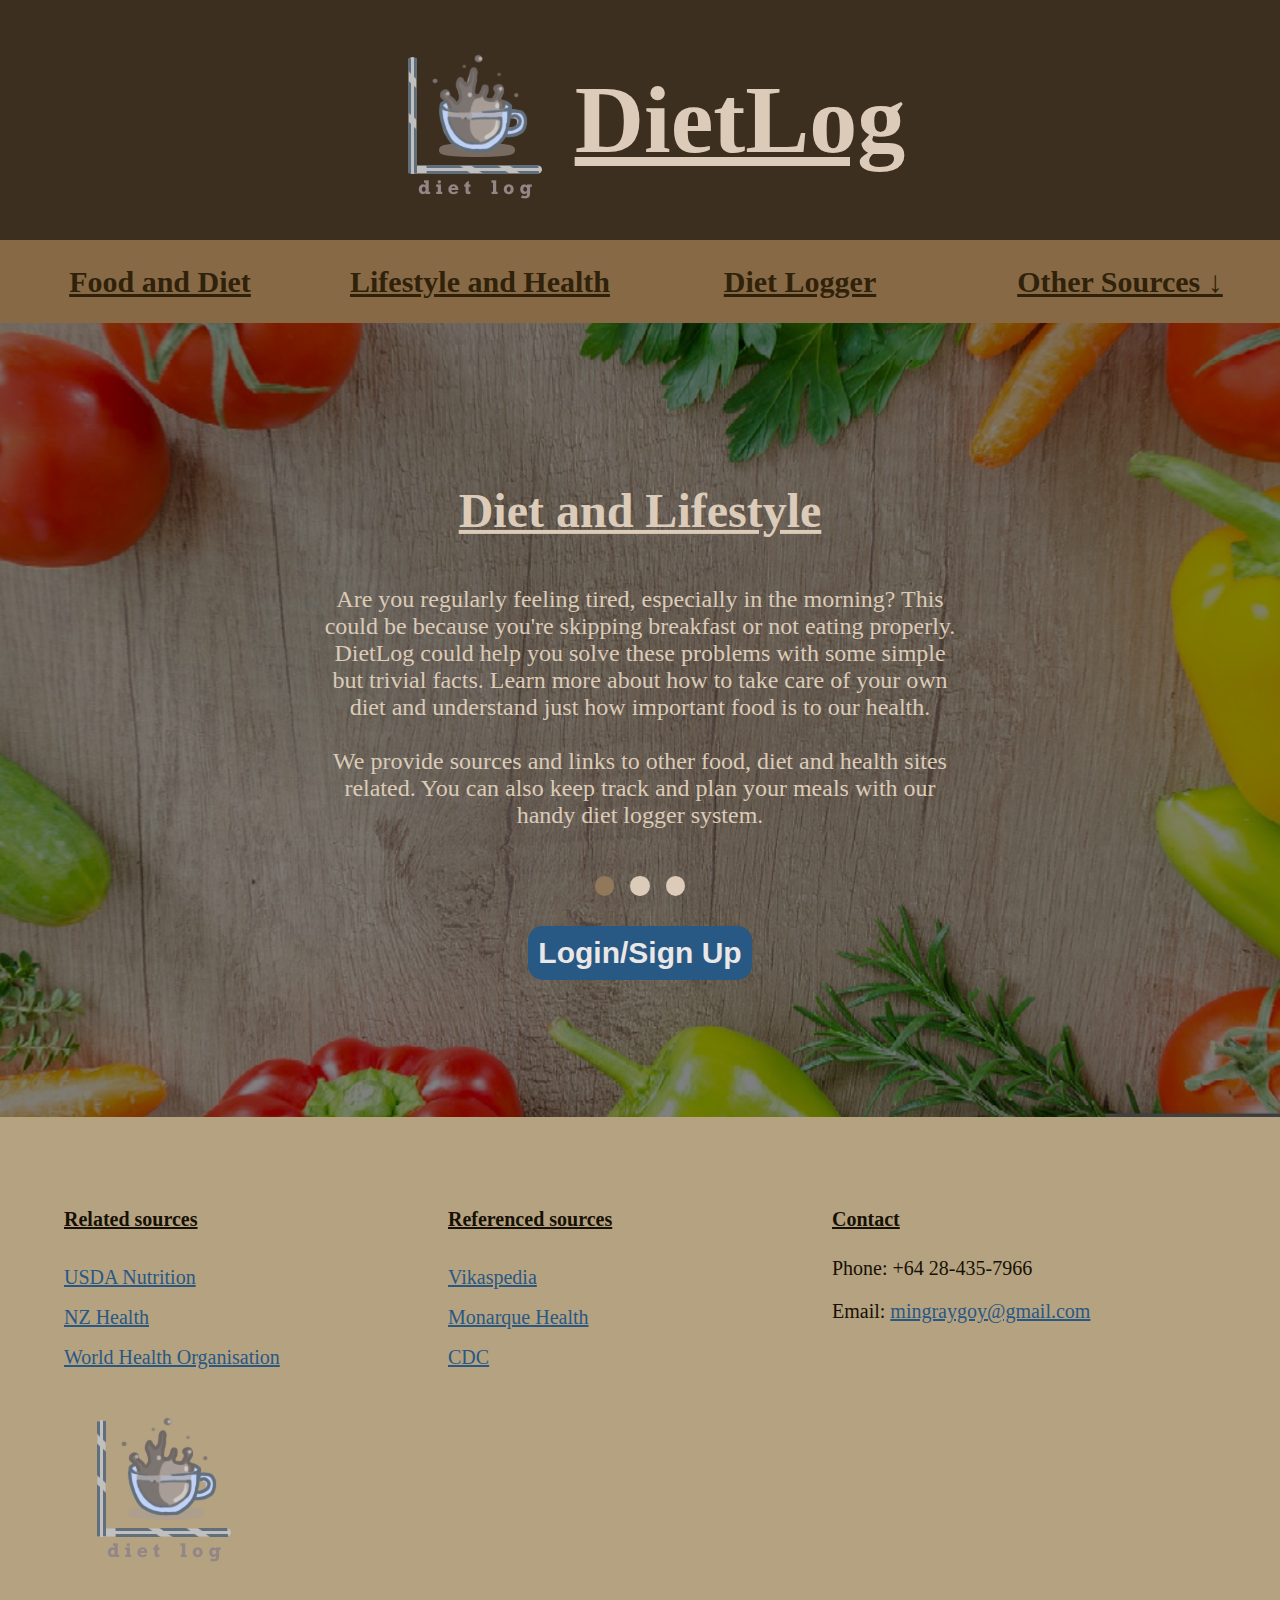
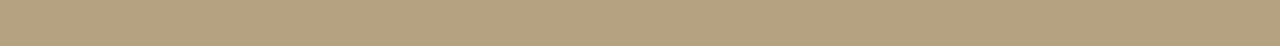
<file: index.html>
<!DOCTYPE html>
<html lang="en">
    <head>
        <meta charset="utf-8">
        <meta name="viewport" content="width=device-width">
        <title>DietLog</title>
        <link href="CSS/homepage.css" rel="stylesheet" type="text/css">
    </head>
    <body>
        <div class="Container">
            <div class="Header">
                <div class="Logo">
                    <a id="logo" href="index.html"><img src="Images/logo.png" alt="Logo"></a>
                    <a id="title" href="index.html"><h1>DietLog</h1></a>
                </div>
            </div>
            <div class="Navigation">
                <div class="diet_nav">
                    <a href="diet_information.html"><h2>Food and Diet</h2></a>
                </div>
                <div class="health_nav">
                    <a href="health_information.html"><h2>Lifestyle and Health</h2></a>
                </div>
                <div class="logger_nav">
                    <a href="diet_logger.html"><h2>Diet Logger</h2></a>
                </div>
                <div class="source_nav">
                    <button type="button" onclick="toggleNavigation()">Other Sources ↓</button>
                    <div class="source_drop">
                        <a href="https://www.foodcomposition.co.nz/" target="_blank"><h3>Food Composition</h3></a>
                        <a href="https://foodinsight.org/" target="_blank"><h3>Food Insight</h3></a>
                        <a href="https://www.eatthismuch.com/" target="_blank"><h3>Eat This Much</h3></a>
                    </div>
                </div>
            </div>

            <div class="Introduction">
                <img id="display_1" src="Images/Food_1.png" alt="Homepage Display"></img>
                <img id="display_2" src="Images/Food_2.png" alt="Homepage Display"></img>
                <img id="display_3" src="Images/Food_3.png" alt="Homepage Display"></img>

                <div class="Summary">
                    <h3><u>Diet and Lifestyle</u></h3>
                    <p>Are you regularly feeling tired, especially in the morning? This could be because you're skipping breakfast or not eating properly. DietLog could help you solve these problems with some simple but trivial facts. Learn more about how to take care of your own diet and understand just how important food is to our health.</p>
                    <br>
                    <p>We provide sources and links to other food, diet and health sites related. You can also keep track and plan your meals with our handy diet logger system.</p>
                    <br>
                    <button class="dot" onclick="toggleBackground(0)"></button>
                    <button class="dot" onclick="toggleBackground(1)"></button>
                    <button class="dot" onclick="toggleBackground(2)"></button>
                    <br>
                    <button id="account_button" onclick="accountLogin()"><b>Login/Sign Up</b></button>
                </div>
            </div>
            
            <div class="Footer">
                <div class="related_sources">
                    <h4><u>Related sources</u></h4>
                <a href="https://www.nutrition.gov/" target="_blank">USDA Nutrition</a>
                    <a href="https://www.health.govt.nz/" target="_blank">NZ Health</a>
                    <a href="https://www.who.int/" target="_blank">World Health Organisation</a>
                </div>

                <div class="referenced_sources">
                    <h4><u>Referenced sources</u></h4>
                    <a href="https://vikaspedia.in/health/nutrition/dietary-guidelines-1/dietary-guideline-1#:~:text=A%20balanced%20diet%20is%20one,physiological%20status%20and%20physical%20activity." target="_blank">Vikaspedia</a>
                    <a href="https://www.monarquehealth.com/blog/5-things-poor-nutrition-does-to-your-overall-health" target="_blank">Monarque Health</a>
                    <a href="https://www.cdc.gov/chronicdisease/resources/publications/factsheets/nutrition.htm#:~:text=Adults%20who%20eat%20a%20healthy,these%20conditions%20and%20avoid%20complications." target="_blank">CDC</a>
                </div>

                <div class="contacts">
                    <h4><u>Contact</u></h4>
                    <p>Phone: +64 28-435-7966</p>
                    <span>Email: </span>
                    <a href="mailto:mingraygoy@gmail.com" target="_blank">mingraygoy@gmail.com</a>
                </div>

                <a href="index.html"><img src="Images/logo.png" alt="Logo"></a>
            </div>
        </div>
        
        <script src="JS/homepage.js"></script>
    </body>
</html>
</file>
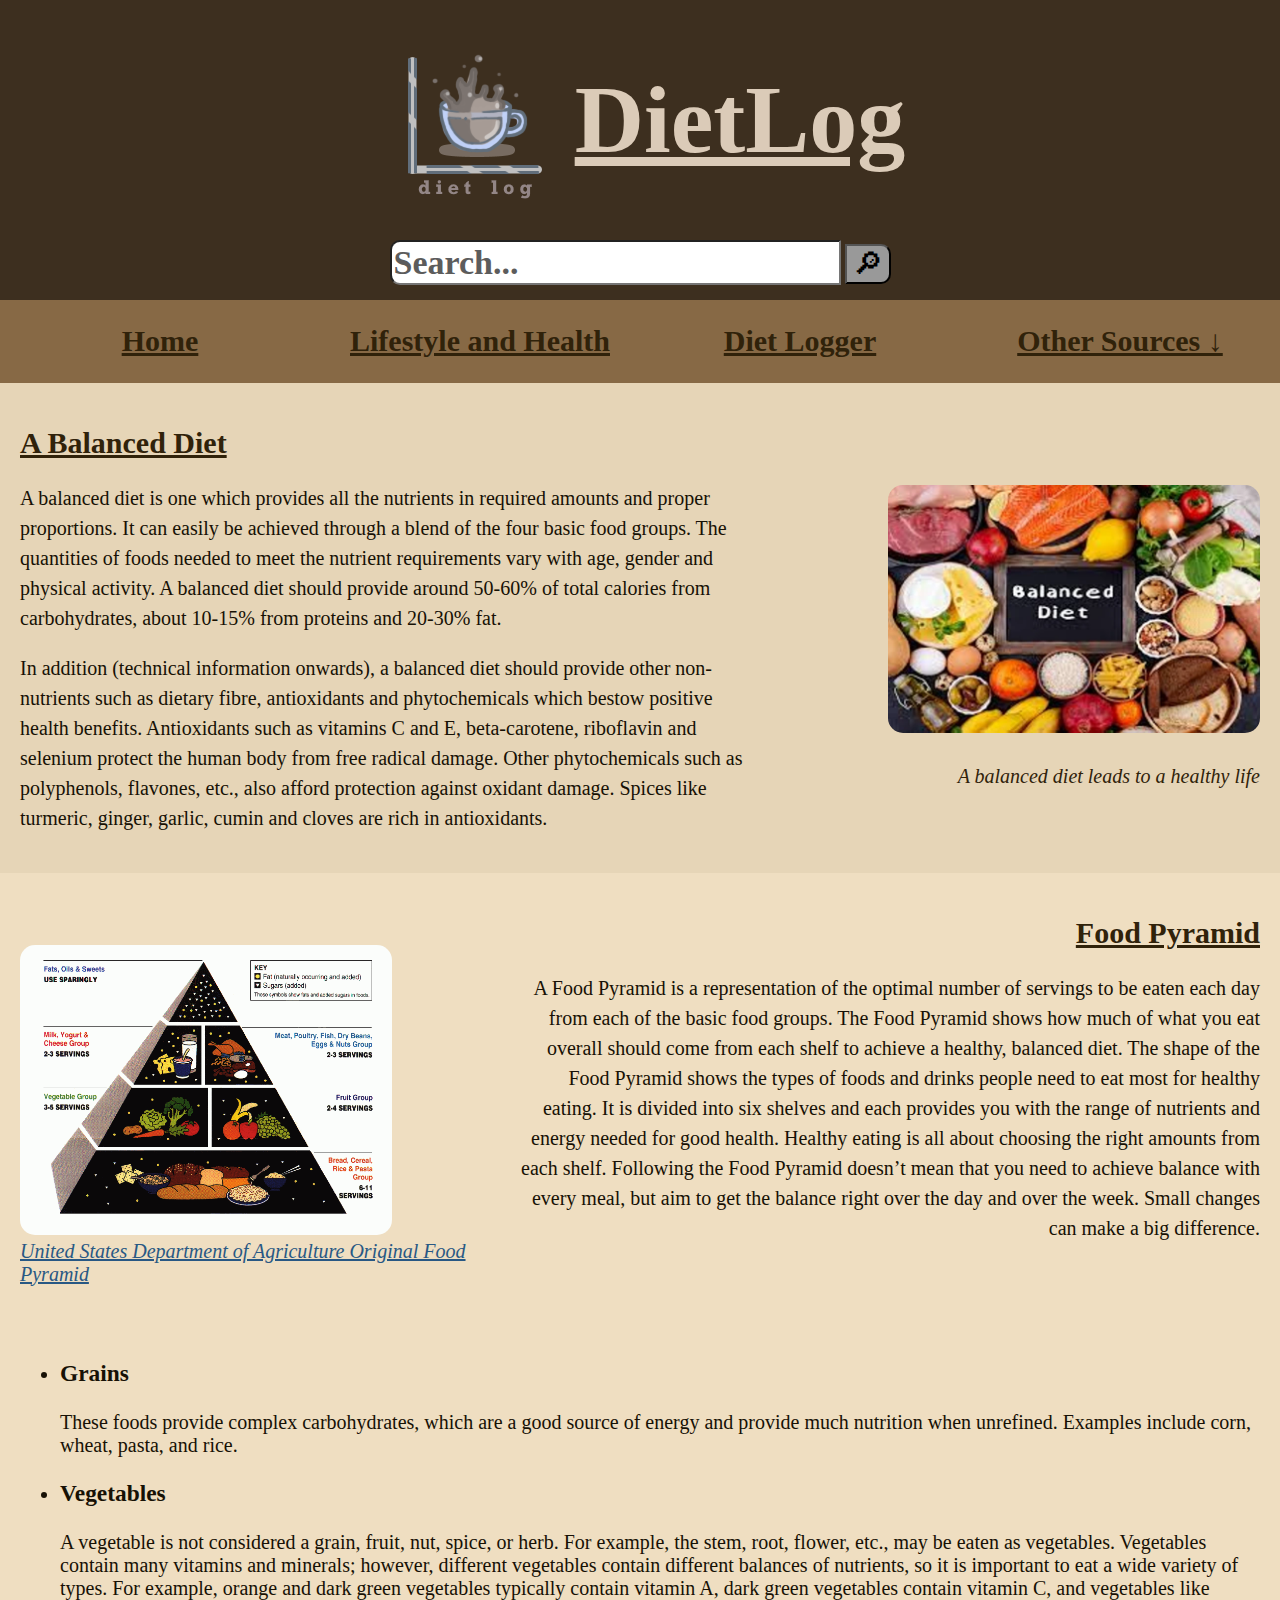
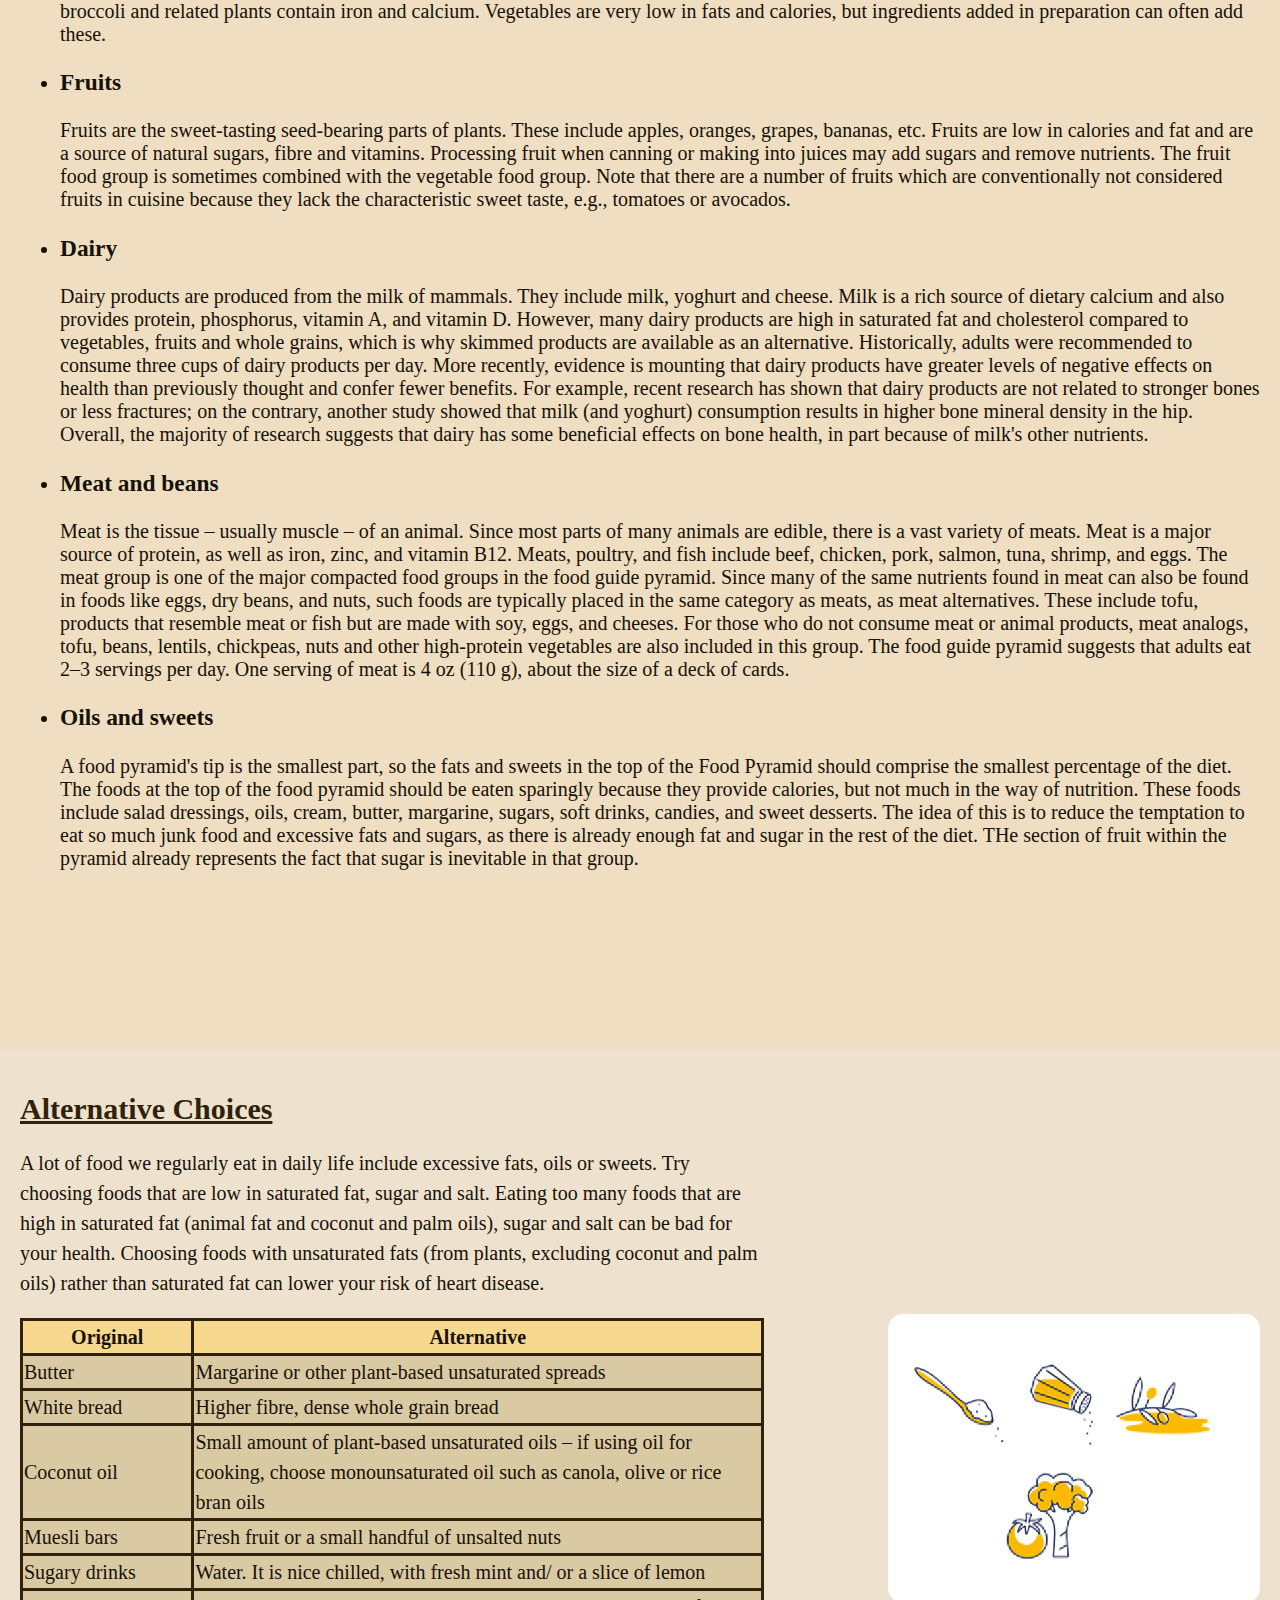
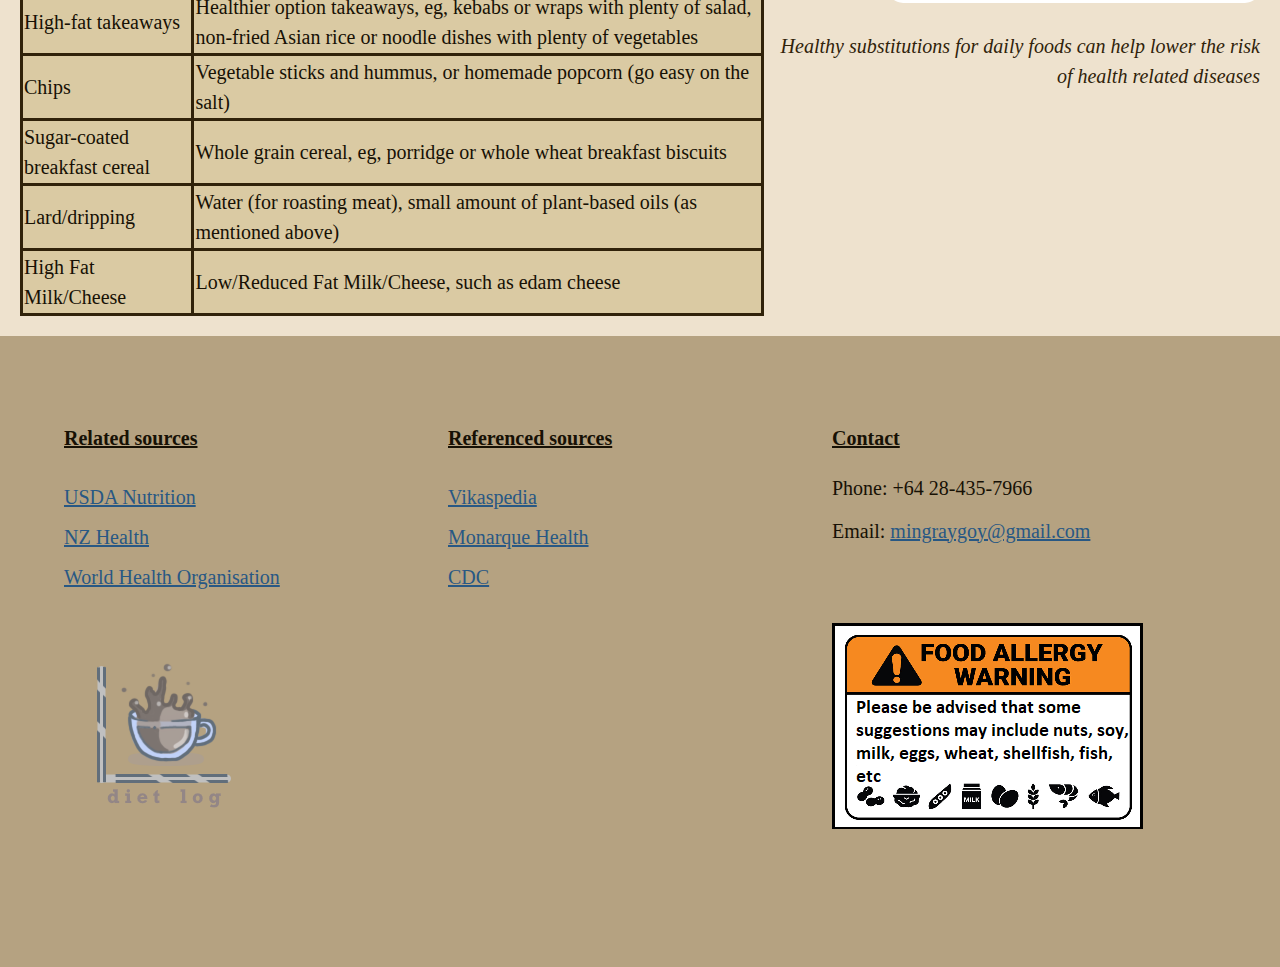
<file: diet_information.html>
<!DOCTYPE html>
<html lang="en">
    <head>
        <meta charset="utf-8">
        <meta name="viewport" content="width=device-width">
        <title>DietLog</title>
        <link href="CSS/diet_information.css" rel="stylesheet" type="text/css">
    </head>
    <body>
        <div class="Container">
            <div class="Header">                
                <div class="Logo">
                    <a id="logo" href="index.html"><img src="Images/logo.png" alt="Logo"></a>
                    <a id="title" href="index.html"><h1>DietLog</h1></a>
                </div>
                <div class="Search">
                    <input id="searchBar" type="search" placeholder="Search..." onkeydown="if (event.keyCode == 13) {searchPage();}">
                    <button id="searchbutton" type="submit" onclick="searchPage()">🔎︎</button>
                </div>
            </div>
                
             <div class="Navigation">
                <div class="home_nav">
                    <a href="index.html"><h2>Home</h2></a>
                </div>
                <div class="health_nav">
                    <a href="health_information.html"><h2>Lifestyle and Health</h2></a>
                </div>
                <div class="logger_nav">
                    <a href="diet_logger.html"><h2>Diet Logger</h2></a>
                </div>
                <div class="source_nav">
                    <button type="button" onclick="toggleNavigation()">Other Sources ↓</button>
                    <div class="source_drop">
                        <a href="https://www.foodcomposition.co.nz/" target="_blank"><h3>Food Composition</h3></a>
                        <a href="https://foodinsight.org/" target="_blank"><h3>Food Insight</h3></a>
                        <a href="https://www.eatthismuch.com/" target="_blank"><h3>Eat This Much</h3></a>
                    </div>
                </div>
            </div>
            <div class="Content">
                <div class="Information" id="Info_1">
                    <div class="Paragraph" id="Text_1">
                        <h2><u>A Balanced Diet</u></h2>
                        <p>A balanced diet is one which provides all the nutrients in required amounts and proper proportions. It can easily be achieved through a blend of the four basic food groups. The quantities of foods needed to meet the nutrient requirements vary with age, gender and physical activity. A balanced diet should provide around 50-60% of total calories from carbohydrates, about 10-15% from proteins and 20-30% fat.
                        </p>
                        <p>
In addition (technical information onwards), a balanced diet should provide other non-nutrients such as dietary fibre, antioxidants and phytochemicals which bestow positive health benefits. Antioxidants such as vitamins C and E, beta-carotene, riboflavin and selenium protect the human body from free radical damage. Other phytochemicals such as polyphenols, flavones, etc., also afford protection against oxidant damage. Spices like turmeric, ginger, garlic, cumin and cloves are rich in antioxidants.
</p>
                    </div>
                    <div class="Image" id="Image_1">
                        <img src="Images/Balanced_Diet.png" alt="Balanced Diet">
                        <p class="captions"><em>A balanced diet leads to a healthy life</em></p>
                    </div>
                </div>
                <div class="Information" id="Info_2">
                    <div class="Image" id="Image_2">
                        <img src="Images/Food_Pyramid.png" alt="Food Pyramid">
                        <br>
                        <a class="captions" href="https://en.wikipedia.org/wiki/Food_pyramid_(nutrition)"><em>United States Department of Agriculture Original Food Pyramid</em></a>
                    </div>
                    
                    <div class="Paragraph" id="Text_2">
                        <h2><u>Food Pyramid</u></h2>
                        <p>A Food Pyramid is a representation of the optimal number of servings to be eaten each day from each of the basic food groups. The Food Pyramid shows how much of what you eat overall should come from each shelf to achieve a healthy, balanced diet. The shape of the Food Pyramid shows the types of foods and drinks people need to eat most for healthy eating. It is divided into six shelves and each provides you with the range of nutrients and energy needed for good health. Healthy eating is all about choosing the right amounts from each shelf.
Following the Food Pyramid doesn’t mean that you need to achieve balance with every meal, but aim to get the balance right over the day and over the week. Small changes can make a big difference.</p>
                    </div>
                    
                    <div class="Paragraph" id="Text_3">
                        <ul>
                            <li>
                                <h3>Grains</h3>
                                <p>These foods provide complex carbohydrates, which are a good source of energy and provide much nutrition when unrefined. Examples include corn, wheat, pasta, and rice.</p>
                            </li>
                            <li>
                                <h3>Vegetables</h3>
                                <p>A vegetable is not considered a grain, fruit, nut, spice, or herb. For example, the stem, root, flower, etc., may be eaten as vegetables. Vegetables contain many vitamins and minerals; however, different vegetables contain different balances of nutrients, so it is important to eat a wide variety of types. For example, orange and dark green vegetables typically contain vitamin A, dark green vegetables contain vitamin C, and vegetables like broccoli and related plants contain iron and calcium. Vegetables are very low in fats and calories, but ingredients added in preparation can often add these.</p>
                            </li>
                            <li>
                                <h3>Fruits</h3>
                                <p>Fruits are the sweet-tasting seed-bearing parts of plants. These include apples, oranges, grapes, bananas, etc. Fruits are low in calories and fat and are a source of natural sugars, fibre and vitamins. Processing fruit when canning or making into juices may add sugars and remove nutrients. The fruit food group is sometimes combined with the vegetable food group. Note that there are a number of fruits which are conventionally not considered fruits in cuisine because they lack the characteristic sweet taste, e.g., tomatoes or avocados.</p>
                            </li>
                            <li>
                                <h3>Dairy</h3>
                                <p>Dairy products are produced from the milk of mammals. They include milk, yoghurt and cheese. Milk is a rich source of dietary calcium and also provides protein, phosphorus, vitamin A, and vitamin D. However, many dairy products are high in saturated fat and cholesterol compared to vegetables, fruits and whole grains, which is why skimmed products are available as an alternative. Historically, adults were recommended to consume three cups of dairy products per day.  More recently, evidence is mounting that dairy products have greater levels of negative effects on health than previously thought and confer fewer benefits. For example, recent research has shown that dairy products are not related to stronger bones or less fractures; on the contrary, another study showed that milk (and yoghurt) consumption results in higher bone mineral density in the hip. Overall, the majority of research suggests that dairy has some beneficial effects on bone health, in part because of milk's other nutrients.</p>
                            </li>
                            <li>
                                <h3>Meat and beans</h3>
                                <p>Meat is the tissue – usually muscle – of an animal. Since most parts of many animals are edible, there is a vast variety of meats. Meat is a major source of protein, as well as iron, zinc, and vitamin B12. Meats, poultry, and fish include beef, chicken, pork, salmon, tuna, shrimp, and eggs. The meat group is one of the major compacted food groups in the food guide pyramid. Since many of the same nutrients found in meat can also be found in foods like eggs, dry beans, and nuts, such foods are typically placed in the same category as meats, as meat alternatives. These include tofu, products that resemble meat or fish but are made with soy, eggs, and cheeses. For those who do not consume meat or animal products, meat analogs, tofu, beans, lentils, chickpeas, nuts and other high-protein vegetables are also included in this group. The food guide pyramid suggests that adults eat 2–3 servings per day. One serving of meat is 4 oz (110 g), about the size of a deck of cards.</p>
                            </li>
                            <li>
                                <h3>Oils and sweets</h3>
                                <p>A food pyramid's tip is the smallest part, so the fats and sweets in the top of the Food Pyramid should comprise the smallest percentage of the diet. The foods at the top of the food pyramid should be eaten sparingly because they provide calories, but not much in the way of nutrition. These foods include salad dressings, oils, cream, butter, margarine, sugars, soft drinks, candies, and sweet desserts. The idea of this is to reduce the temptation to eat so much junk food and excessive fats and sugars, as there is already enough fat and sugar in the rest of the diet. THe section of fruit within the pyramid already represents the fact that sugar is inevitable in that group.</p>
                            </li>
                        </ul>
                    </div>
                </div>
                
                <div class="Information" id="Info_3">
                    <div class="Paragraph" id="Text_4">
                        <h2><u>Alternative Choices</u></h2>
                        <p>A lot of food we regularly eat in daily life include excessive fats, oils or sweets. Try choosing foods that are low in saturated fat, sugar and salt. Eating too many foods that are high in saturated fat (animal fat  and coconut and palm oils), sugar and salt can be bad for your health. Choosing foods with unsaturated fats (from plants, excluding coconut and palm oils) rather than saturated fat can lower your risk of heart disease.</p>
                        <table class="foodAlternatives">
                            <thead>
                                <tr>
                                    <th>Original</th>
                                    <th>Alternative</th>
                                </tr>
                            </thead>
                            <tbody>
                                <tr>
                                    <td>Butter</td>
                                    <td>Margarine or other plant-based unsaturated spreads</td>
                                </tr>                                
                                <tr>
                                    <td>White bread</td>
                                    <td>Higher fibre, dense whole grain bread</td>
                                </tr>
                                <tr>
                                    <td>Coconut oil</td>
                                    <td>Small amount of plant-based unsaturated oils – if using oil for cooking, choose monounsaturated oil such as canola, olive or rice bran oils</td>
                                </tr>
                                <tr>
                                    <td>Muesli bars</td>
                                    <td>Fresh fruit or a small handful of unsalted nuts</td>
                                </tr>
                                <tr>
                                    <td>Sugary drinks</td>
                                    <td>Water. It is nice chilled, with fresh mint and/ or a slice of lemon</td>
                                </tr>
                                <tr>
                                    <td>High-fat takeaways</td>
                                    <td>Healthier option takeaways, eg, kebabs or wraps with plenty of salad, non-fried Asian rice or noodle dishes with plenty of vegetables</td>
                                </tr>
                                <tr>
                                    <td>Chips</td>
                                    <td>Vegetable sticks and hummus, or homemade popcorn (go easy on the salt)</td>
                                </tr>
                                <tr>
                                    <td>Sugar-coated breakfast cereal</td>
                                    <td>Whole grain cereal, eg, porridge or whole wheat breakfast biscuits</td>
                                </tr>
                                <tr>
                                    <td>Lard/dripping</td>
                                    <td>Water (for roasting meat), small amount of plant-based oils (as mentioned above)</td>
                                </tr>
                                <tr>
                                    <td>High Fat Milk/Cheese</td>
                                    <td>Low/Reduced Fat Milk/Cheese, such as edam cheese</td>
                                </tr>
                            </tbody>
                        </table>
                    </div>
                    
                    <div class="Image" id="Image_3">
                        <img src="Images/Food_Types.png" alt="Common Food Ingredients">
                        <br>
                        <p class="captions"><em>Healthy substitutions for daily foods can help lower the risk of health related diseases</em></p>
                    </div>
                </div>
            </div>
            
            <div class="Footer">
                <div class="related_sources">
                    <h4><u>Related sources</u></h4>
                <a href="https://www.nutrition.gov/" target="_blank">USDA Nutrition</a>
                    <a href="https://www.health.govt.nz/" target="_blank">NZ Health</a>
                    <a href="https://www.who.int/" target="_blank">World Health Organisation</a>
                </div>

                <div class="referenced_sources">
                    <h4><u>Referenced sources</u></h4>
                    <a href="https://vikaspedia.in/health/nutrition/dietary-guidelines-1/dietary-guideline-1#:~:text=A%20balanced%20diet%20is%20one,physiological%20status%20and%20physical%20activity." target="_blank">Vikaspedia</a>
                    <a href="https://www.monarquehealth.com/blog/5-things-poor-nutrition-does-to-your-overall-health" target="_blank">Monarque Health</a>
                    <a href="https://www.cdc.gov/chronicdisease/resources/publications/factsheets/nutrition.htm#:~:text=Adults%20who%20eat%20a%20healthy,these%20conditions%20and%20avoid%20complications." target="_blank">CDC</a>
                </div>

                <div class="contacts">
                    <h4><u>Contact</u></h4>
                    <p>Phone: +64 28-435-7966</p>
                    <span>Email: </span>
                    <a href="mailto:mingraygoy@gmail.com" target="_blank">mingraygoy@gmail.com</a>
                </div>

                <a href="index.html"><img src="Images/logo.png" alt="Logo"></a>
                <img id="food_warning" src="Images/food_warning.png" alt="Allergy warning"></img>
            </div>
        </div>
        
        <script src="JS/diet_information.js"></script>
    </body>
</html>
</file>
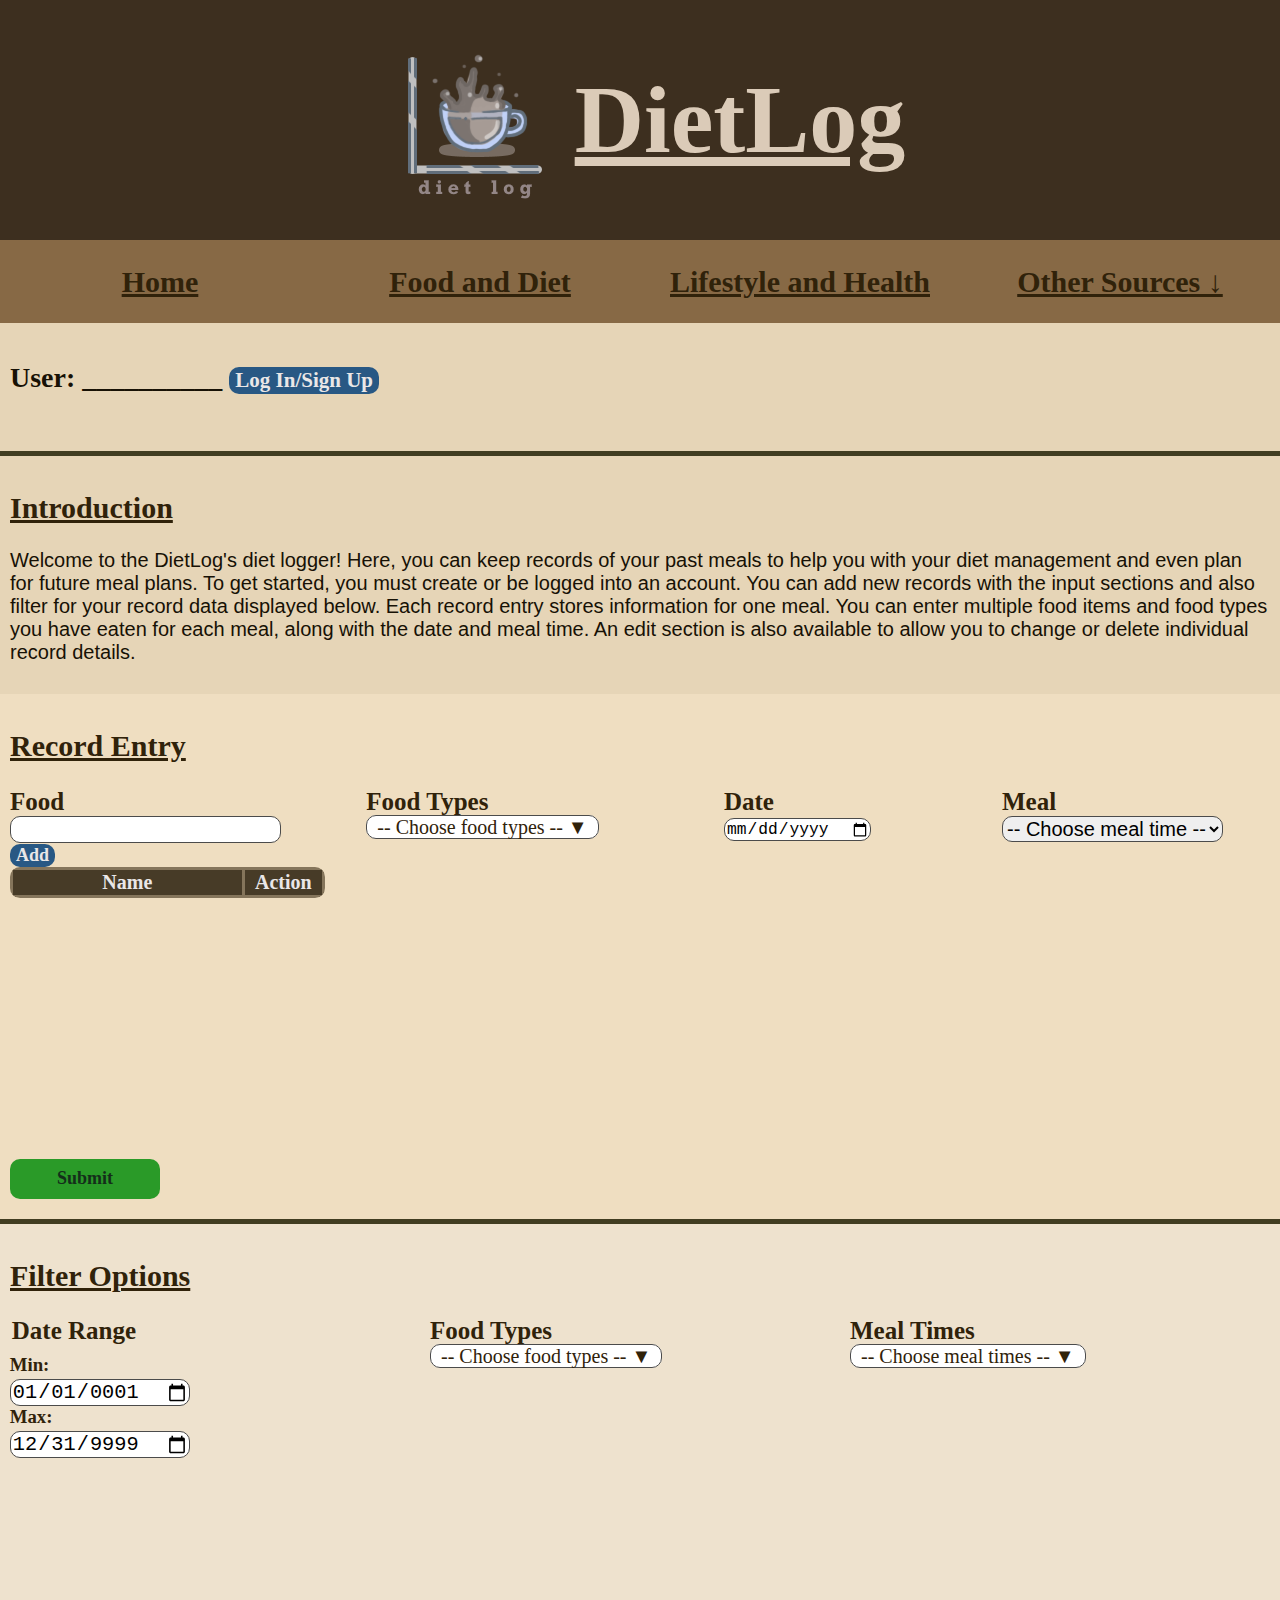
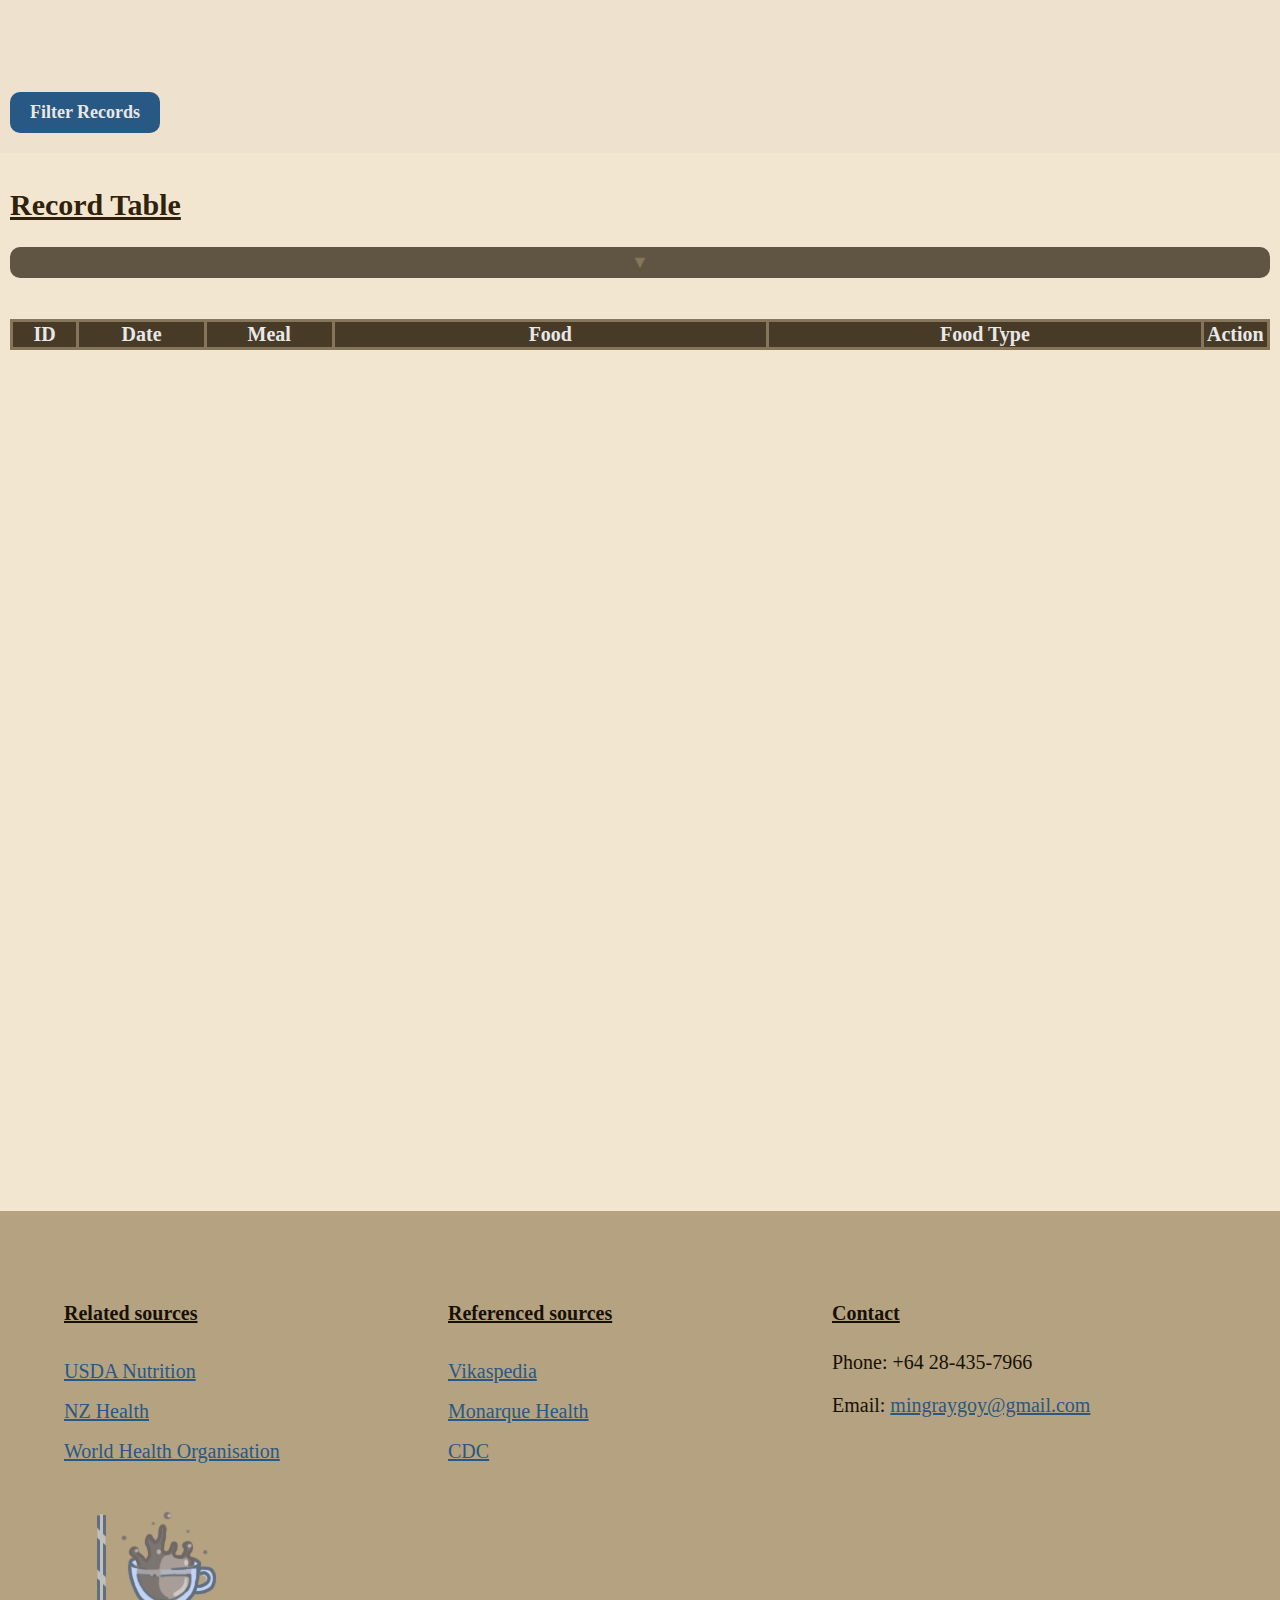
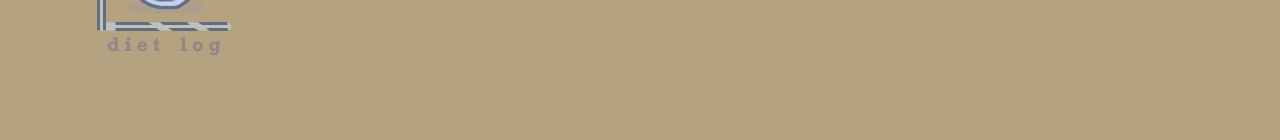
<file: diet_logger.html>
<!DOCTYPE html>
<html lang="en">
    <head>
        <meta charset="utf-8">
        <meta name="viewport" content="width=device-width">
        <title>DietLog</title>
        <link href="CSS/diet_logger.css" rel="stylesheet" type="text/css">
    </head>
    <body>
        <div class="Main">
            <!-- Title/Logo -->
            <div class="Header">                
                <div class="Logo">
                    <a id="logo" href="index.html"><img src="Images/logo.png" alt="Logo"></a>
                    <a id="title" href="index.html"><h1>DietLog</h1></a>
                </div>
            </div>

            <!-- Navigation -->
            <div class="Navigation">
                <div class="home_nav">
                    <a href="index.html"><h2>Home</h2></a>
                </div>
                <div class="diet_nav">
                    <a href="diet_information.html"><h2>Food and Diet</h2></a>
                </div>
                <div class="health_nav">
                    <a href="health_information.html"><h2>Lifestyle and Health</h2></a>
                </div>
                <div class="source_nav">
                    <button type="button" onclick="toggleNavigation()">Other Sources ↓</button>
                    <div class="source_drop">
                        <a href="https://www.foodcomposition.co.nz/" target="_blank"><h3>Food Composition</h3></a>
                        <a href="https://foodinsight.org/" target="_blank"><h3>Food Insight</h3></a>
                        <a href="https://www.eatthismuch.com/" target="_blank"><h3>Eat This Much</h3></a>
                    </div>
                </div>
            </div>
            
            <!-- Account -->
            <div class="accountInfo">
                <span id="Username">User: __________</span>
                <button id="accountButton" onclick="togglePopup('accountPopup', 'open')">Log In/Sign Up</button>
            </div>

            <!-- Introduction -->
            <div class="Introduction">
                <h2><u>Introduction</u></h2>
                <p>Welcome to the DietLog's diet logger! Here, you can keep records of your past meals to help you with your diet management and even plan for future meal plans. To get started, you must create or be logged into an account. You can add new records with the input sections and also filter for your record data displayed below. Each record entry stores information for one meal. You can enter multiple food items and food types you have eaten for each meal, along with the date and meal time. An edit section is also available to allow you to change or delete individual record details.</p>
            </div>

            <!-- Login/Signup popup -->
            <div class="accountPopup" id="accountScreen">
                <div class="accountWrapper">
                    <button type="button" class="closeButton" onclick="togglePopup('accountPopup', 'close')">✖</button>
                    
                    <!-- Login and signup forms -->
                    <div class="accountForms">
                        <form id="loginForm" action="PHP/account.php" method="post">
                            <input type="hidden" name="accountForm" value="login">
                            
                            <label for="userLogin">Username</label>
                            <input type="text" id="userLogin" maxlength="63" name="Username">
                            <label for="passwordLogin">Password</label>
                            <input type="password" id="passwordLogin" name="Password">
                            <br>
                            <button type="button" id="loginButton" onclick="submitForm('login')" name="submitButton">Confirm</button>
                            <br>
                            <button type="button" id="switchSignupButton" onclick="switchAccountForm('signup')"><u>Create a new account</u></button>
                        </form>
                        <form id="signupForm" action="PHP/account.php" method="post">
                            <input type="hidden" name="accountForm" value="signup">
                            
                            <label for="userSignup">Username</label>
                            <input type="text" id="userSignup" maxlength="63" name="Username">
                            <label for="passwordSignup">Password</label>
                            <input type="password" id="passwordSignup" name="Password">
                            <label for="passwordConfirmSignup">Confirm Password</label>
                            <input type="password" id="passwordConfirmSignup" name="confirmPassword">
                            <br>
                            <button type="button" id="signupButton" onclick="submitForm('signup')" name="submitButton">Confirm</button>
                            <br>
                            <button type="button" id="switchLoginButton" onclick="switchAccountForm('login')"><u>Login with an account</u></button>
                        </form>
                    </div>
                    
                    <button type="button" id="signOutButton" onclick="updateAccount('signout')"><u>Sign Out</u></button>
                </div>
            </div>

            <!-- Record entry options -->
            <div class="recordEntry">
                <form id="entryForm" action="PHP/update.php" method="post">
                    <h2><u>Record Entry</u></h2>
                    <input type="hidden" name="recordForm" value="entry">
                    <input type="hidden" class="userInfo" name="userId" value="">
                    
                    <!-- Foods -->
                    <div class="foodEntry">
                        <label for="foodEntryOption">Food</label>
                        <input type="hidden" name="Food" value="">
                        <input type="text" id="foodEntryOption" maxlength="63" onkeydown="return (event.keyCode!=13);">
                        
                        <button type="button" class="addFoodButton" onclick="addFood('entry')">Add</button>
                        
                        <div class="foodList">
                            <table class="foodTable" id="foodEntryTable">
                                <thead class="foodHeader">
                                    <tr>
                                        <th class="foodName">Name</th>
                                        <th class="foodAction">Action</th>
                                    </tr>
                                </thead>
                                <tbody class="foodInfo" id="foodEntryInfo">
                                </tbody>
                            </table>
                        </div>
                    </div>
                    <!-- Food types -->
                    <div class="foodTypeEntry">
                        <span class="selectTitle">Food Types</span>
                        <span class="selectDrop" onclick="toggleChecklist('foodTypeEntryList')">-- Choose food types -- ▼</span>

                        <div class="checkList" id="foodTypeEntryList">
                            <label for="starch/grainEntry">
                                <input type="checkbox" id="starch/grainEntry" name=foodTypes[] value="Starch/Grain">
                                Starch/Grain
                            </label>
                            <label for="meatEntry">
                                <input type="checkbox" id="meatEntry" name=foodTypes[] value="Meat">
                                Meat
                            </label>
                            <label for="vegetableEntry">
                                <input type="checkbox" id="vegetableEntry" name=foodTypes[] value="Vegetable">
                                Vegetable</label>
                            <label for="fruitEntry">
                                <input type="checkbox" id="fruitEntry" name=foodTypes[] value="Fruit">
                                Fruit
                            </label>
                            <label for="fat/oil/sugarEntry">
                                <input type="checkbox" id="fat/oil/sugarEntry" name=foodTypes[] value="Fat/Oil/Sugar">
                                Fat/Oil/Sugar
                            </label>
                            <label for="miscellaneousEntry">
                                <input type="checkbox" id="miscellaneousEntry" name=foodTypes[] value="Miscellaneous">
                                Miscellaneous
                            </label>
                        </div>
                    </div>
                    <!-- Date entry -->
                    <div class="dateEntry">
                        <label for="dateEntry">Date</label>
                        <input type="date" id="dateEntry" name="Date">
                    </div>
                    <!-- Meal time entry -->
                    <div class="mealEntry">  
                        <label for="mealEntry">Meal</label>
                        <select id="mealEntry" name="Meal">
                            <option value="" selected="selected" disabled>-- Choose meal time --</option>
                            <option value="Breakfast">Breakfast</option>
                            <option value="Lunch">Lunch</option>
                            <option value="Dinner">Dinner</option>
                        </select>
                    </div>
                    <button type="button" id="submitEntryButton" onclick="submitForm('entry')">Submit</button>
                </form>
            </div>

            <!-- Record filter options -->
            <div class="recordFilter">
                <form id="filterForm" action="PHP/filter.php" method="post">
                    <h2><u>Filter Options</u></h2>
                    <input type="hidden" class="userInfo" name="userId" value="">
                    
                    <!-- Date filter -->
                    <div class="dateFilter">
                        <fieldset>
                            <legend>Date Range</legend>
                            <label for="dateLowerFilter">Min: </label>
                            <input type="date" id="dateLowerFilter" name="Date[]" value="0001-01-01">
                            <label for="dateUpperFilter">Max: </label>
                            <input type="date" id="dateUpperFilter" name="Date[]" value="9999-12-31">
                        </fieldset>
                    </div>
                    <!-- Food type filter -->
                    <div class="foodTypeFilter">
                        <span class="selectTitle">Food Types</span>
                        <span class="selectDrop" onclick="toggleChecklist('foodTypeFilterList')">-- Choose food types -- ▼</span>

                        <div class="checkList" id="foodTypeFilterList">
                            <label for="starch/grainFilter">
                                <input type="checkbox" id="starch/grainFilter" name=foodTypes[] value="Starch/Grain" checked>
                                Starch/Grain
                            </label>
                            <label for="meatFilter">
                                <input type="checkbox" id="meatFilter" name=foodTypes[] value="Meat" checked>
                                Meat
                            </label>
                            <label for="vegetableFilter">
                                <input type="checkbox" id="vegetableFilter" name=foodTypes[] value="Vegetable" checked>
                                Vegetable</label>
                            <label for="fruitFilter">
                                <input type="checkbox" id="fruitFilter" name=foodTypes[] value="Fruit" checked>
                                Fruit
                            </label>
                            <label for="fat/oil/sugarFilter">
                                <input type="checkbox" id="fat/oil/sugarFilter" name=foodTypes[] value="Fat/Oil/Sugar" checked>
                                Fat/Oil/Sugar
                            </label>
                            <label for="miscellaneousFilter">
                                <input type="checkbox" id="miscellaneousFilter" name=foodTypes[] value="Miscellaneous" checked>
                                Miscellaneous
                            </label>
                        </div>
                    </div>

                    <!-- Meal filter -->
                    <div class="mealFilter">
                        <span class="selectTitle">Meal Times</span>
                        <span class="selectDrop" onclick="toggleChecklist('mealFilterList')">-- Choose meal times -- ▼</span>

                        <div class="checkList" id="mealFilterList">
                            <label for="breakfastFilter">
                                <input type="checkbox" id="breakfastFilter" name=meals[] value="Breakfast" checked>
                                Breakfast
                            </label>
                            <label for="lunchFilter">
                                <input type="checkbox" id="lunchFilter" name=meals[] value="Lunch" checked>
                                Lunch
                            </label>
                            <label for="dinnerFilter">
                                <input type="checkbox" id="dinnerFilter" name=meals[] value="Dinner" checked>
                                Dinner
                            </label>
                        </div>
                    </div>
                    <button type="button" id="submitFilterButton" onclick="submitForm('filter')">Filter Records</button>
                </form>
            </div>

            <!-- Record dropdown -->
            <div class="recordDisplay">
                <div class="dropBar">
                    <h2><u>Record Table</u></h2>
                    <button onclick="toggleRecords()">▼</button>
                </div>
                <!-- Record table -->
                <div class="dropTable">
                    <table class="recordTable" id="recordTable">
                        <thead class="recordHeader">
                            <tr>
                                <th class="recordId">ID</th>
                                <th class="recordDate">Date</th>
                                <th class="recordMeal">Meal</th>
                                <th class="recordFood">Food</th>
                                <th class="recordFoodType">Food Type</th>
                                <th class="recordAction">Action</th>
                            </tr>
                        </thead>
                        <tbody class="recordInfo" id="recordInfo">
                        </tbody>
                    </table>
                </div>
            </div>

            <!-- Edit form popup -->
            <div class="editPopup">
                <div class="editWrapper">
                    <button type="button" class="closeButton" onclick="togglePopup('editPopup', 'close')">✖</button>

                    <form id="editForm" action="PHP/update.php" method="post">
                        <input type="hidden" name="recordForm" value="edit">
                        <input type="hidden" class="userInfo" name="userId" value="">
                        <input type="hidden" name="recordId" value="">
                        
                        <!-- Food list -->
                        <div class="foodEdit">
                            <label for="foodEdit">Food</label>
                            <input type="hidden" name="Food" value="">
                            <input type="text" id="foodEdit" maxlength="63" onkeydown="return (event.keyCode!=13);">
                            
                            <button type="button" class="addFoodButton" onclick="addFood('edit')">Add</button>
                            <div class="foodList">
                                <table class="foodTable" id="foodEditTable">
                                    <thead class="foodHeader">
                                        <tr>
                                            <th class="foodName">Name</th>
                                            <th class="foodAction">Action</th>
                                        </tr>
                                    </thead>
                                    <tbody class="foodInfo" id="foodEditInfo">
                                    </tbody>
                                </table>
                            </div>
                        </div>
                        <!-- Food type list -->
                        <div class="foodTypeEdit">
                            <span class="selectTitle">Food Types</span>
                            <span class="selectDrop" onclick="toggleChecklist('foodTypeEditList')">-- Choose food types -- ▼</span>
                            <div class="checkList" id="foodTypeEditList">
                                <label for="starch/grainEdit">
                                    <input type="checkbox" id="starch/grainEdit" name=foodTypes[] value="Starch/Grain">
                                    Starch/Grain
                                </label>
                                <label for="meatEdit">
                                    <input type="checkbox" id="meatEdit" name=foodTypes[] value="Meat">
                                    Meat
                                </label>
                                <label for="vegetableEdit">
                                    <input type="checkbox" id="vegetableEdit" name=foodTypes[] value="Vegetable">
                                    Vegetable</label>
                                <label for="fruitEdit">
                                    <input type="checkbox" id="fruitEdit" name=foodTypes[] value="Fruit">
                                    Fruit
                                </label>
                                <label for="fat/oil/sugarEdit">
                                    <input type="checkbox" id="fat/oil/sugarEdit" name=foodTypes[] value="Fat/Oil/Sugar">
                                    Fat/Oil/Sugar
                                </label>
                                <label for="miscellaneousEdit">
                                    <input type="checkbox" id="miscellaneousEdit" name=foodTypes[] value="Miscellaneous">
                                    Miscellaneous
                                </label>
                            </div>
                        </div>
                        <!-- Date edit -->
                        <div class="dateEdit">
                            <label for="dateEdit">Date</label>
                            <input type="date" id="dateEdit" name="Date">
                        </div>
                        <!-- Meal time edit -->
                        <div class="mealEdit">
                            <label for="mealEdit">Meal Time</label>
                            <select id="mealEdit" name="Meal">
                                <option value="Breakfast">Breakfast</option>
                                <option value="Lunch">Lunch</option>
                                <option value="Dinner">Dinner</option>
                            </select>
                        </div>
                        
                        <button type="button" id="submitEditButton" onclick="submitForm('edit')">Update Record</button>
                        <button type="button" id="submitDeleteButton" onclick="submitForm('delete')">Delete Record</button>
                    </form>
                </div>
            </div>
            
            <div class="Footer">
                <div class="related_sources">
                    <h4><u>Related sources</u></h4>
                <a href="https://www.nutrition.gov/" target="_blank">USDA Nutrition</a>
                    <a href="https://www.health.govt.nz/" target="_blank">NZ Health</a>
                    <a href="https://www.who.int/" target="_blank">World Health Organisation</a>
                </div>

                <div class="referenced_sources">
                    <h4><u>Referenced sources</u></h4>
                    <a href="https://vikaspedia.in/health/nutrition/dietary-guidelines-1/dietary-guideline-1#:~:text=A%20balanced%20diet%20is%20one,physiological%20status%20and%20physical%20activity." target="_blank">Vikaspedia</a>
                    <a href="https://www.monarquehealth.com/blog/5-things-poor-nutrition-does-to-your-overall-health" target="_blank">Monarque Health</a>
                    <a href="https://www.cdc.gov/chronicdisease/resources/publications/factsheets/nutrition.htm#:~:text=Adults%20who%20eat%20a%20healthy,these%20conditions%20and%20avoid%20complications." target="_blank">CDC</a>
                </div>

                <div class="contacts">
                    <h4><u>Contact</u></h4>
                    <p>Phone: +64 28-435-7966</p>
                    <span>Email: </span>
                    <a href="mailto:mingraygoy@gmail.com" target="_blank">mingraygoy@gmail.com</a>
                </div>

                <a href="index.html"><img src="Images/logo.png" alt="Logo"></a>
            </div>
        </div>

        <script src="JS/diet_logger.js"></script>
    </body>
</html>
</file>
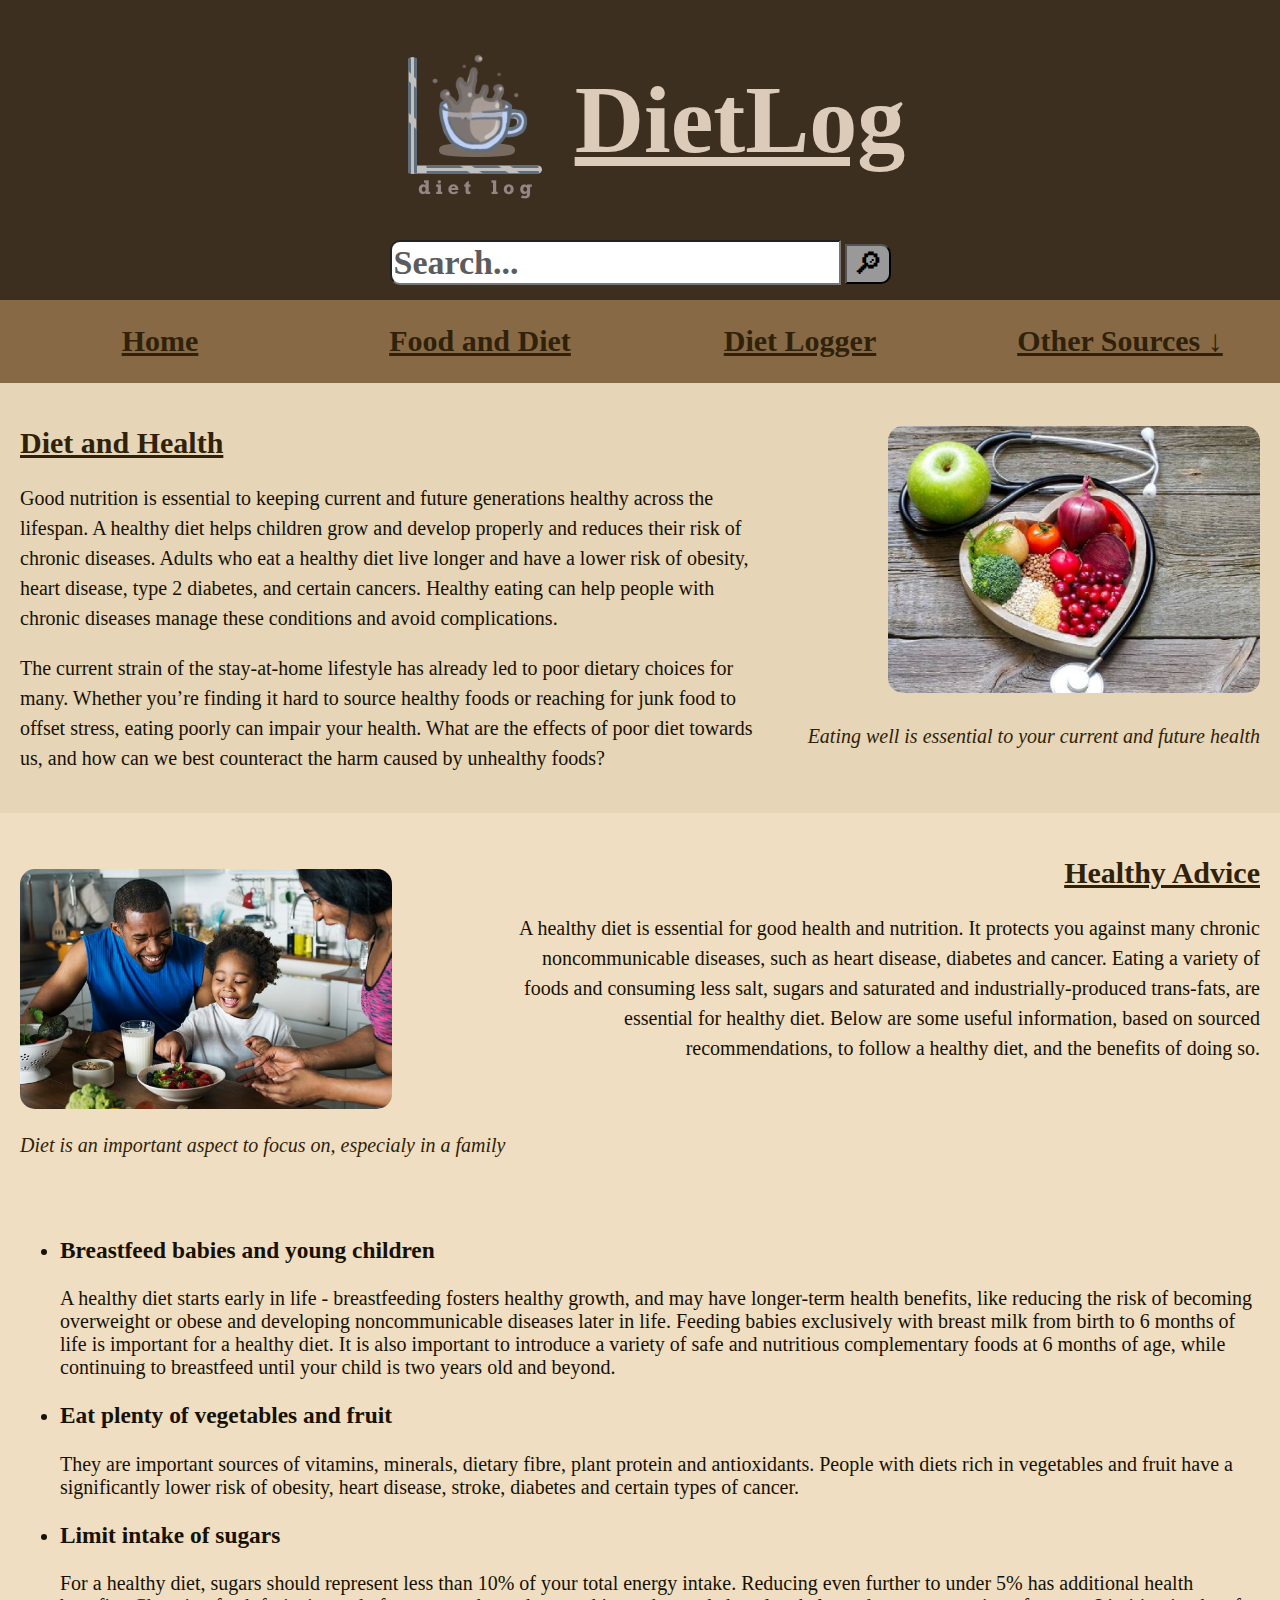
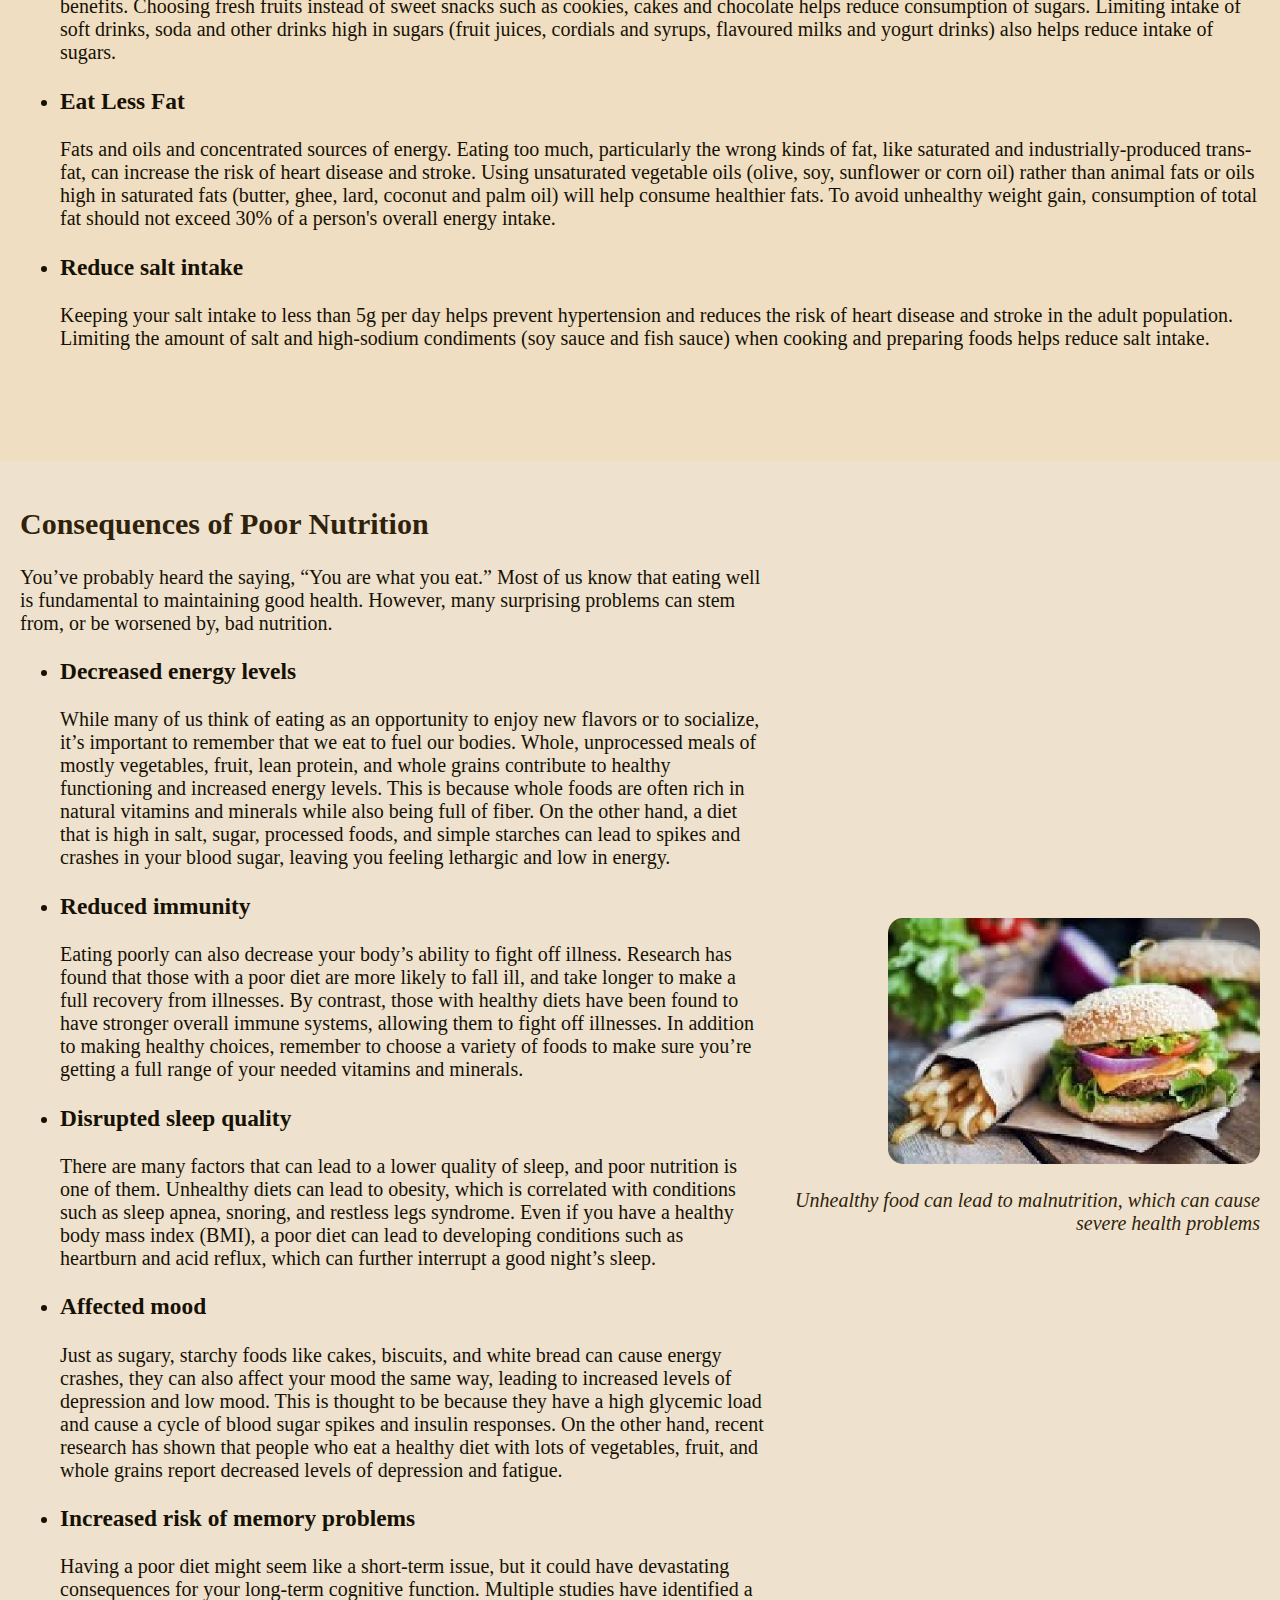
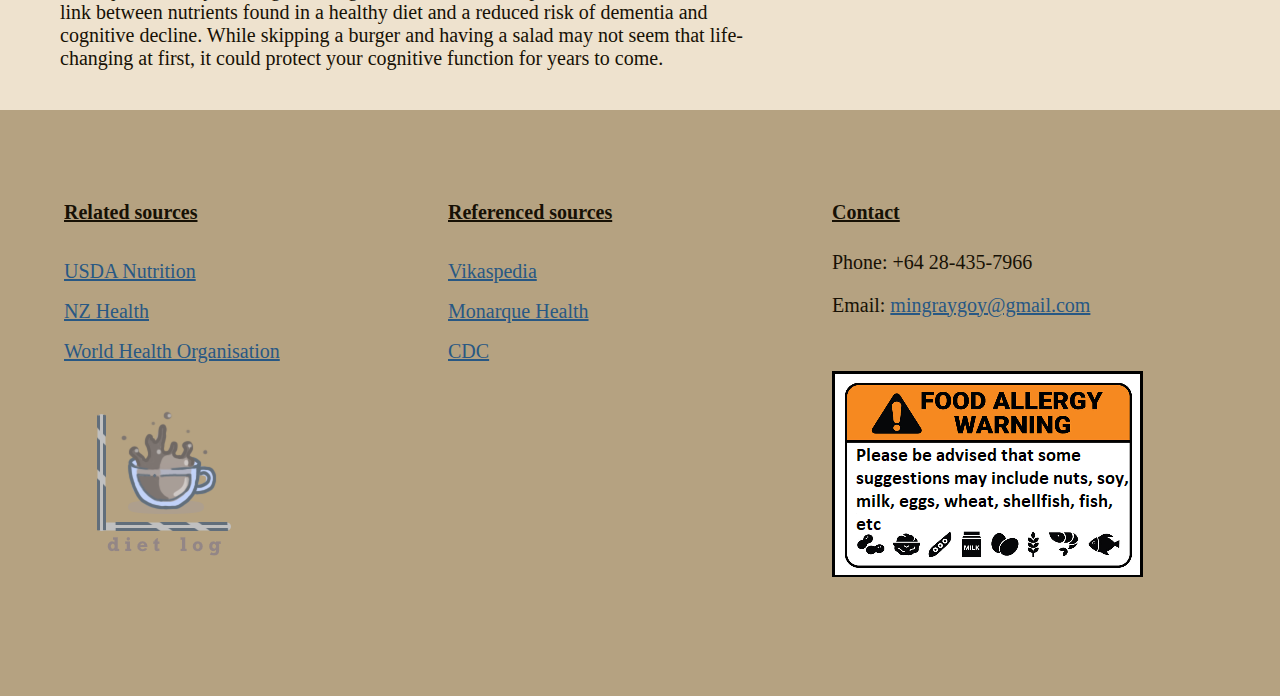
<file: health_information.html>
<!DOCTYPE html>
<html lang="en">
    <head>
        <meta charset="utf-8">
        <meta name="viewport" content="width=device-width">
        <title>DietLog</title>
        <link href="CSS/health_information.css" rel="stylesheet" type="text/css">
    </head>
    <body>
        <div class="Container">
            <div class="Header">                
                <div class="Logo">
                    <a id="logo" href="index.html"><img src="Images/logo.png" alt="Logo"></a>
                    <a id="title" href="index.html"><h1>DietLog</h1></a>
                </div>
                <div class="Search">
                    <input id="searchBar" type="search" placeholder="Search..." onkeydown="if (event.keyCode == 13) {searchPage();}">
                    <button id="searchbutton" type="submit" onclick="searchPage()">🔎︎</button>
                </div>
            </div>
             <div class="Navigation">
                <div class="home_nav">
                    <a href="index.html"><h2>Home</h2></a>
                </div>
                <div class="diet_nav">
                    <a href="diet_information.html"><h2>Food and Diet</h2></a>
                </div>
                <div class="logger_nav">
                    <a href="diet_logger.html"><h2>Diet Logger</h2></a>
                </div>
                <div class="source_nav">
                    <button type="button" onclick="toggleNavigation()">Other Sources ↓</button>
                    <div class="source_drop">
                        <a href="https://www.foodcomposition.co.nz/" target="_blank"><h3>Food Composition</h3></a>
                        <a href="https://foodinsight.org/" target="_blank"><h3>Food Insight</h3></a>
                        <a href="https://www.eatthismuch.com/" target="_blank"><h3>Eat This Much</h3></a>
                    </div>
                </div>
            </div>
            <div class="Content">
                <div class="Information" id="Info_1">
                    <div class="Paragraph" id="Text_1">
                        <h2><u>Diet and Health</u></h2>

                        <p>Good nutrition is essential to keeping current and future generations healthy across the lifespan. A healthy diet helps children grow and develop properly and reduces their risk of chronic diseases. Adults who eat a healthy diet live longer and have a lower risk of obesity, heart disease, type 2 diabetes, and certain cancers. Healthy eating can help people with chronic diseases manage these conditions and avoid complications.</p>
                        
                        <p>The current strain of the stay-at-home lifestyle has already led to poor dietary choices for many. Whether you’re finding it hard to source healthy foods or reaching for junk food to offset stress, eating poorly can impair your health. What are the effects of poor diet towards us, and how can we best counteract the harm caused by unhealthy foods?</p>
                    </div>
                    
                    <div class="Image" id="Image_1">
                        <img src="Images/Diet_Health.png" alt="Healthy Lifestyle">
                        <p class="captions"><em>Eating well is essential to your current and future health</em></p>
                    </div>
                </div>
                    
                <div class="Information" id="Info_2">
                    <div class="Image" id="Image_2">
                        <img src="Images/Healthy_Family.png" alt="healthy family">
                        <p class="captions"><em>Diet is an important aspect to focus on, especialy in a family</em></p>
                    </div>
                    
                    <div class="Paragraph" id="Text_2">
                        <h2><u>Healthy Advice</u></h2>
                        <p>A healthy diet is essential for good health and nutrition. It protects you against many chronic noncommunicable diseases, such as heart disease, diabetes and cancer. Eating a variety of foods and consuming less salt, sugars and saturated and industrially-produced trans-fats, are essential for healthy diet. Below are some useful information, based on sourced recommendations, to follow a healthy diet, and the benefits of doing so.</p>
                    </div>

                    <div class="Paragraph" id="Text_3">
                        <ul>
                            <li>
                                <h3>Breastfeed babies and young children</h3>
                                <p>A healthy diet starts early in life - breastfeeding fosters healthy growth, and may have longer-term health benefits, like reducing the risk of becoming overweight or obese and developing noncommunicable diseases later in life.
Feeding babies exclusively with breast milk from birth to 6 months of life is important for a healthy diet. It is also important to introduce a variety of safe and nutritious complementary foods at 6 months of age, while continuing to breastfeed until your child is two years old and beyond.</p>
                            </li>
                             <li>
                                 <h3>Eat plenty of vegetables and fruit</h3>
                                 <p>They are important sources of vitamins, minerals, dietary fibre, plant protein and antioxidants.
People with diets rich in vegetables and fruit have a significantly lower risk of obesity, heart disease, stroke, diabetes and certain types of cancer.</p>
                             </li>
                             <li>
                                 <h3>Limit intake of sugars</h3>
                                 <p>For a healthy diet, sugars should represent less than 10% of your total energy intake. Reducing even further to under 5% has additional health benefits.
Choosing fresh fruits instead of sweet snacks such as cookies, cakes and chocolate helps reduce consumption of sugars.
Limiting intake of soft drinks, soda and other drinks high in sugars (fruit juices, cordials and syrups, flavoured milks and yogurt drinks) also helps reduce intake of sugars.</p>
                             </li>
                             <li>
                                 <h3>Eat Less Fat</h3>
                                 <p>Fats and oils and concentrated sources of energy. Eating too much, particularly the wrong kinds of fat, like saturated and industrially-produced trans-fat, can increase the risk of heart disease and stroke.
Using unsaturated vegetable oils (olive, soy, sunflower or corn oil) rather than animal fats or oils high in saturated fats (butter, ghee, lard, coconut and palm oil) will help consume healthier fats.
To avoid unhealthy weight gain, consumption of total fat should not exceed 30% of a person's overall energy intake.</p>
                             </li>
                             <li>
                                 <h3>Reduce salt intake</h3>
                                 <p>Keeping your salt intake to less than 5g per day helps prevent hypertension and reduces the risk of heart disease and stroke in the adult population.
Limiting the amount of salt and high-sodium condiments (soy sauce and fish sauce) when cooking and preparing foods helps reduce salt intake.</p>
                             </li>
                         </ul>
                    </div>
                </div>

                <div class="Information" id="Info_3">
                    <div class="Paragraph" id="Text_4">
                        <h2>Consequences of Poor Nutrition</h2>
                        <p>You’ve probably heard the saying, “You are what you eat.” Most of us know that eating well is fundamental to maintaining good health. However, many surprising problems can stem from, or be worsened by, bad nutrition.</p>
                        
                        <ul>
                            <li>
                                <h3>Decreased energy levels</h3>
                                <p>While many of us think of eating as an opportunity to enjoy new flavors or to socialize, it’s important to remember that we eat to fuel our bodies. Whole, unprocessed meals of mostly vegetables, fruit, lean protein, and whole grains contribute to healthy functioning and increased energy levels. 

This is because whole foods are often rich in natural vitamins and minerals while also being full of fiber. On the other hand, a diet that is high in salt, sugar, processed foods, and simple starches can lead to spikes and crashes in your blood sugar, leaving you feeling lethargic and low in energy. </p>
                            </li>
                             <li>
                                 <h3>Reduced immunity</h3>
                                 <p>Eating poorly can also decrease your body’s ability to fight off illness. Research has found that those with a poor diet are more likely to fall ill, and take longer to make a full recovery from illnesses. 

By contrast, those with healthy diets have been found to have stronger overall immune systems, allowing them to fight off illnesses. In addition to making healthy choices, remember to choose a variety of foods to make sure you’re getting a full range of your needed vitamins and minerals. </p>
                             </li>
                             <li>
                                 <h3>Disrupted sleep quality</h3>
                                 <p>There are many factors that can lead to a lower quality of sleep, and poor nutrition is one of them. Unhealthy diets can lead to obesity, which is correlated with conditions such as sleep apnea, snoring, and restless legs syndrome. 

Even if you have a healthy body mass index (BMI), a poor diet can lead to developing conditions such as heartburn and acid reflux, which can further interrupt a good night’s sleep. </p>
                             </li>
                             <li>
                                 <h3>Affected mood</h3>
                                 <p>Just as sugary, starchy foods like cakes, biscuits, and white bread can cause energy crashes, they can also affect your mood the same way, leading to increased levels of depression and low mood. This is thought to be because they have a high glycemic load and cause a cycle of blood sugar spikes and insulin responses.  

On the other hand, recent research has shown that people who eat a healthy diet with lots of vegetables, fruit, and whole grains report decreased levels of depression and fatigue. </p>
                             </li>
                             <li>
                                 <h3>Increased risk of memory problems</h3>
                                 <p>Having a poor diet might seem like a short-term issue, but it could have devastating consequences for your long-term cognitive function. Multiple studies have identified a link between nutrients found in a healthy diet and a reduced risk of dementia and cognitive decline. 

While skipping a burger and having a salad may not seem that life-changing at first, it could protect your cognitive function for years to come. </p>
                             </li>
                         </ul>
                    </div>
                    
                    <div class="Image" id="Image_3">
                        <img src="Images/Unhealthy_Food.png" alt="Unhealhty Food">
                        <p class="captions"><em>Unhealthy food can lead to malnutrition, which can cause severe health problems</em></p>
                    </div>
                </div>
            </div>
            
            <div class="Footer">
                <div class="related_sources">
                    <h4><u>Related sources</u></h4>
                <a href="https://www.nutrition.gov/" target="_blank">USDA Nutrition</a>
                    <a href="https://www.health.govt.nz/" target="_blank">NZ Health</a>
                    <a href="https://www.who.int/" target="_blank">World Health Organisation</a>
                </div>

                <div class="referenced_sources">
                    <h4><u>Referenced sources</u></h4>
                    <a href="https://vikaspedia.in/health/nutrition/dietary-guidelines-1/dietary-guideline-1#:~:text=A%20balanced%20diet%20is%20one,physiological%20status%20and%20physical%20activity." target="_blank">Vikaspedia</a>
                    <a href="https://www.monarquehealth.com/blog/5-things-poor-nutrition-does-to-your-overall-health" target="_blank">Monarque Health</a>
                    <a href="https://www.cdc.gov/chronicdisease/resources/publications/factsheets/nutrition.htm#:~:text=Adults%20who%20eat%20a%20healthy,these%20conditions%20and%20avoid%20complications." target="_blank">CDC</a>
                </div>

                <div class="contacts">
                    <h4><u>Contact</u></h4>
                    <p>Phone: +64 28-435-7966</p>
                    <span>Email: </span>
                    <a href="mailto:mingraygoy@gmail.com" target="_blank">mingraygoy@gmail.com</a>
                </div>

                <a href="index.html"><img src="Images/logo.png" alt="Logo"></a>
                <img id="food_warning" src="Images/food_warning.png" alt="Allergy warning"></img>
            </div>
        </div>
        
        <script src="JS/health_information.js"></script>
    </body>
</html>
</file>
<file: CSS/homepage.css>
@keyframes slider {
    0% {
        left: -100%;
    }
    100% {
        left: 0%;
    }
}
@keyframes Fade {
    0% {opacity:0;}
    100% {opacity:1;}
}

body {
    margin: 0px;
    background-color: #F0D6A7;
}

/* Wrapper */
.Container {
    display: grid;
    grid-template-rows: 0.25fr 0.1fr 1.5fr 0.25fr;
    background-color: #F0D6A7;
    min-width: 100vh;
    min-height: 100vh;
}

.Header {
    display: grid;
    background-color: #3d2f1f;
    padding: 0% 5%;
}
.Logo {
    display: grid;
    grid-template-columns: 0.1fr 0.2fr;
    margin: auto;
}
.Logo > a {
    font-size: 300%;
    color: #dbcbb8;
}
#logo {
    margin: auto;
}
#title {
    grid-column: 2;
}

.Navigation {
    grid-row: 2;
    display: grid;
    grid-template-columns: 1fr 1fr 1fr 1fr;
    text-align: center;
    font-size: 125%;
    background-color: #876945;
}
.diet_nav {
    margin: auto;
}
.diet_nav > a {
    color: #30220A;
}
.diet_nav > a:hover {
    color: #dbcbb8;
}

.health_nav {
    grid-column: 2;
    margin: auto;
}
.health_nav > a {
    color: #30220A;
}
.health_nav > a:hover {
    color: #dbcbb8;
}
    
.logger_nav {
    grid-column: 3;
    margin: auto;
}
.logger_nav > a {
    color: #30220A;
}
.logger_nav > a:hover {
    color: #dbcbb8;
}
    
.source_nav {
    grid-column: 4;
    margin: auto;
}
.source_nav > button:hover {
    color: #dbcbb8;
}
    
.source_nav > button {
    cursor: pointer;
    color: #30220A;
    font-weight: bold;
    text-decoration: underline;
    font-family: Montserrat;
    font-size: 150%;

    background-color: transparent;
    border: none;
}

.source_drop {
    display: none;
    position: absolute;
    z-index: 1;
    right: 0%;
    width: 25%;
    border-radius: 25px;
    background-image: linear-gradient(to bottom, #755b3c, #cfad84);
    animation: Fade linear 1s;
}

.source_drop > a {
    color: #30220A;
}
.source_drop > a:hover {
    color: white;
}
    
.Introduction {
    position: relative;
    grid-row: 3;
    font-size: 150%;
    text-align: center;
    color: #dbcbb8;
    background-color: rgba(0, 0, 0, 0.5);
}
.Introduction > img {
    display: none;
    position: absolute;
    width: 100%;
    height: 100%;
    animation: slider 2s;
}

.Summary {
    position: absolute;
    top: 50%;
    left: 0%;
    transform: translateY(-50%);
}
.Summary > h3 {
    font-size: 200%;
}
.Summary > p {
    margin: 0 0 0 25%;
    width: 50%;
}
.Introduction > img {
    position: absolute;
    left: 0%;
    width: 100%;
    height: 100%;
    filter: brightness(50%);
}

.dot {
    cursor: pointer;
    display: inline-block;
    margin: 5px;
    width: 1.5%;
    padding-bottom: 1.5%;
    border: none;
    border-radius: 50%;
    background-color: #dbcbb8;
}

#account_button {
    cursor: pointer;
    background-color: #285884;
    color: #EAE7E7;
    font-size: 125%;
    margin: 25px;
    padding: 10px;
    border: none;
    border-radius: 15px;
}

.Footer {
    grid-row: 4;
    display: grid;
    grid-template-columns: 1fr 1fr 1fr;
    grid-template-rows: 0.75fr 0.25fr;
    color: #171105;
    font-size: 125%;
    background-color: #B5A281;
    padding: 5%;
}
.related_sources {
    grid-column: 1;
}
.related_sources > a {
    display: block;
    line-height: 200%;
    color: #285884;
}
.referenced_sources {
    grid-column: 2;
}
.referenced_sources > a {
    display: block;
    line-height: 200%;
    color: #285884;
}
.contacts {
    grid-column: 3;
}
.contacts > a {
    color: #285884;
}
</file>
<file: CSS/diet_information.css>
@keyframes Fade {
    0% {opacity:0;}
    100% {opacity:1;}
}

body {
    margin: 0px;
    background-image: linear-gradient(to bottom, #FFDFA5, #AC905D);
}

/* Wrapper */
.Container {
    display: grid;
    grid-template-rows: 0.25fr 0.1fr 5fr 1fr;
    min-width: 100vh;
    min-height: 100vh;
}

.Header {
    display: grid;
    grid-template-rows: 0.1fr 0.25fr;
    background-color: #3d2f1f;
}
.Logo {
    display: grid;
    grid-template-columns: 0.1fr 0.2fr;
    margin: auto;
}
.Logo > a {
    font-size: 300%;
    color: #dbcbb8;
}
#logo {
    margin: auto;
}
#title {
    grid-column: 2;
}
.Search {
    grid-row: 2;
    margin: auto;
}

#searchBar {
    font-size: 34px;
    border-radius: 10px 0px 0px 10px;
}
#searchBar::placeholder {
    font-weight: bold;
    font-family: Montserrat;
    color: #5c5c5c;
}
#searchbutton {
    font-size: 30px;
    margin: 0;
    border-radius: 0px 10px 10px 0px;
    background-color: #999999;
}

.Navigation {
    grid-row: 2;
    display: grid;
    grid-template-columns: 1fr 1fr 1fr 1fr;
    text-align: center;
    font-size: 125%;
    background-color: #876945;
}
.home_nav {
    margin: auto;
}
.home_nav > a {
    color: #30220A;
}
.home_nav > a:hover {
    color: #dbcbb8;
}

.health_nav {
    grid-column: 2;
    margin: auto;
}
.health_nav > a {
    color: #30220A;
}
.health_nav > a:hover {
    color: #dbcbb8;
}
    
.logger_nav {
    grid-column: 3;
    margin: auto;
}
.logger_nav > a {
    color: #30220A;
}
.logger_nav > a:hover {
    color: #dbcbb8;
}
    
.source_nav {
    grid-column: 4;
    margin: auto;
}
.source_nav > button:hover {
    color: #dbcbb8;
}
    
.source_nav > button {
    cursor: pointer;
    color: #30220A;
    font-weight: bold;
    text-decoration: underline;
    font-family: Montserrat;
    font-size: 150%;

    background-color: transparent;
    border: none;
}

.source_drop {
    display: none;
    position: absolute;
    z-index: 1;
    right: 0%;
    width: 25%;
    border-radius: 25px;
    background-image: linear-gradient(to bottom, #755b3c, #cfad84);
    animation: Fade linear 1s;
}

.source_drop > a {
    color: #30220A;
}
.source_drop > a:hover {
    color: white;
}

.Information {
    display: grid;
    grid-template-columns: 1fr 1fr;
}
.Content {
    grid-row: 3;
    display: grid;
    grid-template-rows: 0.5fr 2fr 1fr;
    font-size: 125%;
    color: #171105;
}
.Paragraph > h2 {
    color: #30220A;
}
.Image > img {
    max-width: 75%;
    max-height: 75%;
    border-radius: 15px;
}
.captions {
    font-family: Montserrat;
    color: #30220A;
}

#Info_1 {
    height: 100%;
    display: grid;
    grid-template-columns: 1.5fr 1fr;
    background-color: #e6d5b7;
    padding: 20px;
    line-height: 150%;
}
#Text_1 {
    text-align: left;
}
#Image_1 {
    grid-column: 2;
    margin: auto 0;
    text-align: right;
}

#Info_2 {
    height: 100%;
    grid-row: 2;
    display: grid;
    grid-template-columns: 1fr 1.5fr;
    grid-template-rows: 0.5fr 1.5fr;
    background-color: #efdec1;
    padding: 20px;
}
#Text_2 {
    grid-column: 2;
    line-height: 150%;
    text-align: right;
}
#Text_3 {
    grid-column: 1 / 3;
    grid-row: 2;
}
#Image_2 {
    margin: auto 0;
    text-align: left;
}
#Image_2 > a {
    color: #285884;
}

#Info_3 {
    height: 100%;
    display: grid;
    grid-template-columns: 1.5fr 1fr;
    grid-row: 3;
    line-height: 150%;
    background-color: #eee2ce;
    padding: 20px;
}
#Image_3 {
    grid-column: 2;
    margin: auto 0;
    grid-column: 2;
    text-align: right;
}

table, th, td {
    border: 3px solid #30220A;
    border-collapse: collapse;
    word-wrap: break-word;
}

thead {
    background-color: #F6D88F;
}

tbody {
    background-color: #DACAA3;
}

.Footer {
    grid-row: 4;
    display: grid;
    grid-template-columns: 1fr 1fr 1fr;
    grid-template-rows: 0.75fr 0.25fr;
    color: #171105;
    font-size: 125%;
    background-color: #B5A281;
    padding: 5%;
}
.related_sources {
    grid-column: 1;
}
.related_sources > a {
    display: block;
    line-height: 200%;
    color: #285884;
}
.referenced_sources {
    grid-column: 2;
}
.referenced_sources > a {
    display: block;
    line-height: 200%;
    color: #285884;
}
.contacts {
    grid-column: 3;
}
.contacts > a {
    color: #285884;
}
#food_warning {
    grid-column: 3;
}
</file>
<file: CSS/diet_logger.css>
@keyframes Fade {
    0% {opacity:0;}
    100% {opacity:1;}
}

body {
    background-image: linear-gradient(to bottom, #FFDFA5, #997E4F);
    margin: 0px;
}

/* Wrapper */
.Main  {
    display: grid;
    grid-template-rows: 0.25fr 0.1fr 0.25fr 0.25fr 1fr 1fr 2fr 0.5fr;
    
    min-width: 100vh;
    min-height: 100vh;
}

.Header {
    display: grid;
    background-color: #3d2f1f;
    padding: 0% 5%;
}
.Logo {
    display: grid;
    grid-template-columns: 0.1fr 0.2fr;
    margin: auto;
}
.Logo > a {
    font-size: 300%;
    color: #dbcbb8;
}
#logo {
    margin: auto;
}
#title {
    grid-column: 2;
}

.Navigation {
    grid-row: 2;
    display: grid;
    grid-template-columns: 1fr 1fr 1fr 1fr;
    text-align: center;
    font-size: 125%;
    background-color: #876945;
}
.home_nav {
    margin: auto;
}
.home_nav > a {
    color: #30220A;
}
.home_nav > a:hover {
    color: #dbcbb8;
}

.diet_nav {
    grid-column: 2;
    margin: auto;
}
.diet_nav > a {
    color: #30220A;
}
.diet_nav > a:hover {
    color: #dbcbb8;
}
    
.health_nav {
    grid-column: 3;
    margin: auto;
}
.health_nav > a {
    color: #30220A;
}
.health_nav > a:hover {
    color: #dbcbb8;
}
    
.source_nav {
    grid-column: 4;
    margin: auto;
}
.source_nav > button:hover {
    color: #dbcbb8;
}
    
.source_nav > button {
    cursor: pointer;
    color: #30220A;
    font-weight: bold;
    text-decoration: underline;
    font-family: Montserrat;
    font-size: 150%;

    background-color: transparent;
    border: none;
}

.source_drop {
    display: none;
    position: absolute;
    z-index: 1;
    right: 0%;
    width: 25%;
    border-radius: 25px;
    background-image: linear-gradient(to bottom, #755b3c, #cfad84);
    animation: Fade linear 1s;
}

.source_drop > a {
    color: #30220A;
}
.source_drop > a:hover {
    color: white;
}

.source_drop > a {
    color: #30220A;
}
.source_drop > a:hover {
    color: #dbcbb8;
}

.accountInfo {
    grid-row: 3;
    padding: 3% 10px;

    border-bottom: 5px solid #413D21;
    background-color: #e6d5b7;
    color: #171105;
    font-weight: bold;
    font-family: Montserrat;
    font-size: 175%;
}
.accountInfo > button {
    cursor: pointer;
    border: none;
    border-radius: 10px;
    background-color: #285884;
    color: #EAE7E7;
    font-weight: bold;
    font-family: Montserrat;
    font-size: 75%;
}

.Introduction {
    grid-row: 4;
    padding: 10px;

    background-color: #e6d5b7;
    color: #171105;
    font-family: Helvetica;
    font-size: 125%;
}
.Introduction > h2 {
    color: #30220A;
    font-family: Montserrat;
}

/* Popups */
.accountPopup, .editPopup {
    display: none;
    grid-template-rows: 1fr;
    
    grid-row: 1 / 9;
    position: absolute;
    left: 50%;
    top: 50%;
    transform: translate(-50%, -50%);
    z-index: 1;

    width: 100%;
    height: 100%;
    background-color: rgb(0, 0, 0, 0.5);
    text-align: center;
    font-size: 200%;
    animation: Fade 1s;
}
.accountWrapper, .editWrapper {
    display: grid;
    
    position: absolute;
    left: 50%;
    top: 50%;
    transform: translate(-50%, -50%);

    min-width: 50%;
    min-height: 50%;
    border-radius: 25px;
    background-color: #B09C79;
}
.closeButton {
    position: absolute;
    right: 0%;
    transform: translate(-50%, 50%);

    cursor: pointer;
    border: none;
    border-radius: 5px;
    background-color: #9B3434;
    color: #E8E8E8;
    font-size: 20px;
}
.accountForms, #editForm {
    margin: auto;

    font-weight: bold;
    font-family: Montserrat;
    color: #30220A;
}
#signupForm {
    display: none;
}
#loginForm > label, #signupForm > label {
    display: block;
}
#loginButton, #signupButton {
    margin: 10px;
    
    cursor: pointer;
    border: none;
    border-radius: 10px;
    background-color: #2A9A28;
    color: #142E1A;
    font-weight: bold;
    font-family: Montserrat;
    font-size: 75%;
}
#switchSignupButton, #switchLoginButton {
    margin: 10px;

    cursor: pointer;
    background-color: transparent;
    border: none;
    font-style: italic;
    font-size: 60%;
}
#signOutButton {
    margin: 10px;

    cursor: pointer;
    background-color: transparent;
    border: none;
    font-size: 50%;
}
#switchSignupButton:hover, #switchLoginButton:hover, #signOutButton:hover {
    color: #ededed;
}

/* Checklists */
.selectTitle {
    display: block;
    
    font-weight: bold;
    font-family: Montserrat;
    font-size: 125%;
}
.selectDrop {
    padding: 0px 10px;
    cursor: pointer;
    border: 1px solid #4B4B4B;
    border-radius: 10px;
    background-color: white;
    line-height: 0px;
    font-size: 100%;
}
.checkList {
    display: none;
    
    border-radius: 10px;
    background-color: #E8E8E8;
    color: black;
}
.checkList > label {
    display: block;
}

/* Tables */
table, th, td {
    border: 3px solid #85755B;
    border-collapse: collapse;
    word-wrap: break-word;
}

/* Entry options */
.recordEntry {
    grid-row: 5;
    padding: 10px;

    border-bottom: 5px solid #413D21;
    background-color: #efdec1;
    color: #30220A;
    font-family: Montserrat;
    font-size: 125%;
}
#entryForm {
    display: grid;
    grid-template-columns: 1fr 1fr 1fr 1fr;
    grid-template-rows: 0.25fr 1.5fr 0.25fr;
    
    height: 100%;
}
.foodEntry > label, .dateEntry > label, .mealEntry > label {
    display: block;

    font-weight: bold;
    font-family: Montserrat;
    font-size: 125%;
}
.foodEntry > input, .foodTypeEntry > select, .dateEntry > input, .mealEntry > select {
    border: 1px solid #4B4B4B;
    border-radius: 10px;
    font-size: 100%;
}
.foodList {
    max-width: 100%;
    max-height: 150px;
    overflow-y: auto;

    border-radius: 10px;
}
.foodTable {
    table-layout: fixed;
    
    width: 100%;
}
.foodHeader {
    background-color: #473B27;
    color: #EAE7E7;
}
.foodName {
    width: 75%;
}
.foodAction {
    width: 25%;
}
.foodInfo {
    background-color: #D4D2CE;
    color: #3E3E3E;
    text-align: center;
}
.foodInfo > tr > :nth-child(2) > button {
    margin: 5px;
    
    cursor: pointer;
    border: none;
    border-radius: 5px;
    background-color: #9B3434;
    color: #E8E8E8;
    font-size: 75%;
}
.foodEntry {
    grid-column: 1;
    grid-row: 2;
}
.foodTypeEntry {
    grid-column: 2;
    grid-row: 2;
    margin: 0 auto;
}
.dateEntry {
    grid-column: 3;
    grid-row: 2;
    margin: 0 auto;
}
.mealEntry {
    grid-column: 4;
    grid-row: 2;
    margin: 0 auto;
}
.addFoodButton, #submitEntryButton {
    cursor: pointer;
    border: none;
    border-radius: 10px;
    font-weight: bold;
    font-family: Montserrat;
    font-size: 90%;
}
.addFoodButton {
    background-color: #285884;
    color: #EAE7E7;
}
#submitEntryButton {
    grid-row: 3;
    margin: 10px 0px;
    
    width: 150px;
    background-color: #2A9A28;
    color: #142E1A;
}

/* Filter options */
.recordFilter {
    grid-row: 6;
    padding: 10px;

    background-color: #eee2ce;
    color: #30220A;
    font-family: Montserrat;
    font-size: 125%;
}
#filterForm {
    display: grid;
    grid-template-columns: 1fr 1fr 1fr;
    grid-template-rows:  0.25fr 1.5fr 0.25fr;

    height: 100%;
}
.dateFilter > fieldset, .dateFilter > fieldset > label, .foodTypeFilter > label, .mealFilter > label {
    display: block;

    border: none;
    font-weight: bold;
    font-family: Montserrat;
    font-size: 125%;
}
.dateFilter > fieldset > input, .foodTypeFilter > select, .mealFilter > select {
    border: 1px solid #4B4B4B;
    border-radius: 10px;
    font-size: 100%;
}
.dateFilter > fieldset > label {
    font-size: 75%;
}
.dateFilter {
    grid-row: 2;
    margin-left: -5%;
}
.foodTypeFilter {
    grid-column: 2;
    grid-row: 2;
    margin: 0 auto 0 0;
}
.mealFilter {
    grid-column: 3;
    grid-row: 2;
    margin: 0 auto 0 0;
}
#submitFilterButton {
    grid-row: 3;
    margin: 10px 0px;
    
    cursor: pointer;
    width: 150px;
    border: none;
    border-radius: 10px;
    background-color: #285884;
    color: #EAE7E7;
    font-weight: bold;
    font-family: Montserrat;
    font-size: 90%;
}

/* Record dropdown table */
.recordDisplay {
    display: grid;
    grid-template-rows: 0.15fr 0.25fr;
    
    grid-row: 7;
    padding: 10px;
    background-color: #f2e6d0;
}
.dropBar {
    grid-row: 1;

    color: #30220A;
    font-family: Montserrat;
    font-size: 125%;
}
.dropBar > button {
    padding: 5px;
    cursor: pointer;
    width: 100%;
    border: none;
    border-radius: 10px;
    background-color: #605542;
    color: #85755B;
    font-weight: bold;
    font-size: 90%;
}
.dropTable {
    display: none;

    grid-row: 2;
}
.recordTable {
    table-layout: fixed;
    
    width: 100%;
    font-size: 125%;
}
.recordHeader {
    background-color: #473B27;
    color: #EAE7E7;
}
.recordInfo {
    background-color: #D4D2CE;
    color: #3E3E3E;
    text-align: center;
}
.recordId {
    width: 5%;
}
.recordDate, .recordMeal {
    width: 10%;
}
.recordFood, .recordFoodType {
    width: 35%;
}
.recordAction {
    width: 5%;
}
.recordInfo > tr > :nth-child(6) > button {
    margin: 5px;
    
    cursor: pointer;
    border: none;
    border-radius: 5px;
    background-color: #285884;
    color: #EAE7E7;
    font-size: 90%;
}

/* Edit form */
.editPopup {
    text-align: center;
    font-size: 125%;
}
.editWrapper {
    width: 90%;
    height: 60%;
}
#editForm {
    display: grid;
    grid-template-columns: 1fr 1fr 1fr 1fr;
    grid-template-rows: 1fr 0.25fr;

    margin: 50px;
    
    height: 80%;
    text-align: left;
}
.foodEdit > label, .foodTypeEdit > label, .dateEdit > label, .mealEdit > label {
    display: block;
    
    font-weight: bold;
    font-family: Montserrat;
    font-size: 125%;
}
.foodEdit > input, .foodTypeEdit > select, .dateEdit > input, .mealEdit > select {
    border: 1px solid #4B4B4B;
    border-radius: 10px;
    font-size: 100%;
}
.foodEdit {
    grid-column: 1;
    margin: 0 auto;
}
.foodTypeEdit {
    grid-column: 2;
    margin: 0 auto;

    font-weight: normal;
    font-family: Arial;
}
.dateEdit {
    grid-column: 3;
    margin: 0 auto;
}
.mealEdit {
    grid-column: 4;
    margin: 0 auto;
}
#submitEditButton {
    grid-row: 2;
    margin: 10px 0px;
    
    cursor: pointer;
    width: 150px;
    border: none;
    border-radius: 10px;
    background-color: #2A9A28;
    color: #142E1A;
    font-weight: bold;
    font-family: Montserrat;
    font-size: 90%;
}
#submitDeleteButton {
    grid-column: 2;
    grid-row: 2;
    margin: 10px 0px;
    
    cursor: pointer;
    width: 150px;
    border: none;
    border-radius: 10px;
    background-color: #9B3434;
    color: #E8E8E8;
    font-weight: bold;
    font-family: Montserrat;
    font-size: 90%;
}

/* Footer */
.Footer {
    grid-row: 8;
    display: grid;
    grid-template-columns: 1fr 1fr 1fr;
    grid-template-rows: 0.75fr 0.25fr;
    color: #171105;
    font-size: 125%;
    background-color: #B5A281;
    padding: 5%;
}
.related_sources {
    grid-column: 1;
}
.related_sources > a {
    display: block;
    line-height: 200%;
    color: #285884;
}
.referenced_sources {
    grid-column: 2;
}
.referenced_sources > a {
    display: block;
    line-height: 200%;
    color: #285884;
}
.contacts {
    grid-column: 3;
}
.contacts > a {
    color: #285884;
}
</file>
<file: CSS/health_information.css>
@keyframes Fade {
    0% {opacity:0;}
    100% {opacity:1;}
}

body {
    margin: 0px;
    background-image: linear-gradient(to bottom, #FFDFA5, #AC905D);
}

/* Wrapper */
.Container {
    display: grid;
    grid-template-rows: 0.25fr 0.1fr 5fr 1fr;
    min-width: 100vh;
    min-height: 100vh;
}

.Header {
    display: grid;
    grid-template-rows: 0.1fr 0.25fr;
    background-color: #3d2f1f;
}
.Logo {
    display: grid;
    grid-template-columns: 0.1fr 0.2fr;
    margin: auto;
}
.Logo > a {
    font-size: 300%;
    color: #dbcbb8;
}
#logo {
    margin: auto;
}
#title {
    grid-column: 2;
}

.Search {
    grid-row: 2;
    margin: auto;
}

#searchBar {
    font-size: 34px;
    border-radius: 10px 0px 0px 10px;
}
#searchBar::placeholder {
    font-weight: bold;
    font-family: Montserrat;
    color: #5c5c5c;
}
#searchbutton {
    font-size: 30px;
    margin: 0;
    border-radius: 0px 10px 10px 0px;
    background-color: #999999;
}

.Navigation {
    grid-row: 2;
    display: grid;
    grid-template-columns: 1fr 1fr 1fr 1fr;
    text-align: center;
    font-size: 125%;
    background-color: #876945;
}
.home_nav {
    margin: auto;
}
.home_nav > a {
    color: #30220A;
}
.home_nav > a:hover {
    color: #dbcbb8;
}

.diet_nav {
    grid-column: 2;
    margin: auto;
}
.diet_nav > a {
    color: #30220A;
}
.diet_nav > a:hover {
    color: #dbcbb8;
}
    
.logger_nav {
    grid-column: 3;
    margin: auto;
}
.logger_nav > a {
    color: #30220A;
}
.logger_nav > a:hover {
    color: #dbcbb8;
}
    
.source_nav {
    grid-column: 4;
    margin: auto;
}
.source_nav > button:hover {
    color: #dbcbb8;
}
    
.source_nav > button {
    cursor: pointer;
    color: #30220A;
    font-weight: bold;
    text-decoration: underline;
    font-family: Montserrat;
    font-size: 150%;

    background-color: transparent;
    border: none;
}

.source_drop {
    display: none;
    position: absolute;
    z-index: 1;
    right: 0%;
    width: 25%;
    border-radius: 25px;
    background-image: linear-gradient(to bottom, #755b3c, #cfad84);
    animation: Fade linear 1s;
}

.source_drop > a {
    color: #30220A;
}
.source_drop > a:hover {
    color: white;
}

.Information {
    display: grid;
    grid-template-columns: 1fr 1fr;
}
.Content {
    grid-row: 3;
    display: grid;
    grid-template-rows: 0.5fr 2fr 2fr;
    font-size: 125%;
    color: #171105;
}
.Paragraph > h2 {
    color: #30220A;
}
.Image > img {
    max-width: 75%;
    max-height: 75%;
    border-radius: 15px;
}
.captions {
    font-family: Montserrat;
    color: #30220A;
}

#Info_1 {
    display: grid;
    grid-template-columns: 1.5fr 1fr;
    background-color: #e6d5b7;
    line-height: 150%;
    padding: 20px;
}
#Text_1 {
    text-align: left;
}
#Image_1 {
    grid-column: 2;
    margin: auto 0;
    text-align: right;
}

#Info_2 {
    grid-row: 2;
    display: grid;
    grid-template-columns: 1fr 1.5fr;
    grid-row: 2;
    background-color: #efdec1;
    padding: 20px;
}
#Text_2 {
    grid-column: 2;
    line-height: 150%;
    text-align: right;
}
#Text_3 {
    grid-column: 1 / 3;
    grid-row: 2;
}
#Image_2 {
    margin: auto 0;
    text-align: left;
}

#Info_3 {
    grid-row: 3;
    display: grid;
    grid-template-columns: 1.5fr 1fr;
    background-color: #eee2ce;
    padding: 20px;
}
#Image_3 {
    margin: auto 0;
    text-align: right;
}

.Footer {
    grid-row: 4;
    display: grid;
    grid-template-columns: 1fr 1fr 1fr;
    grid-template-rows: 0.75fr 0.25fr;
    color: #171105;
    font-size: 125%;
    background-color: #B5A281;
    padding: 5%;
}
.related_sources {
    grid-column: 1;
}
.related_sources > a {
    display: block;
    line-height: 200%;
    color: #285884;
}
.referenced_sources {
    grid-column: 2;
}
.referenced_sources > a {
    display: block;
    line-height: 200%;
    color: #285884;
}
.contacts {
    grid-column: 3;
}
.contacts > a {
    color: #285884;
}

table, th, td {
    border: 3px solid #85755B;
    border-collapse: collapse;
    word-wrap: break-word;
}
#food_warning {
    grid-column: 3;
}
</file>
